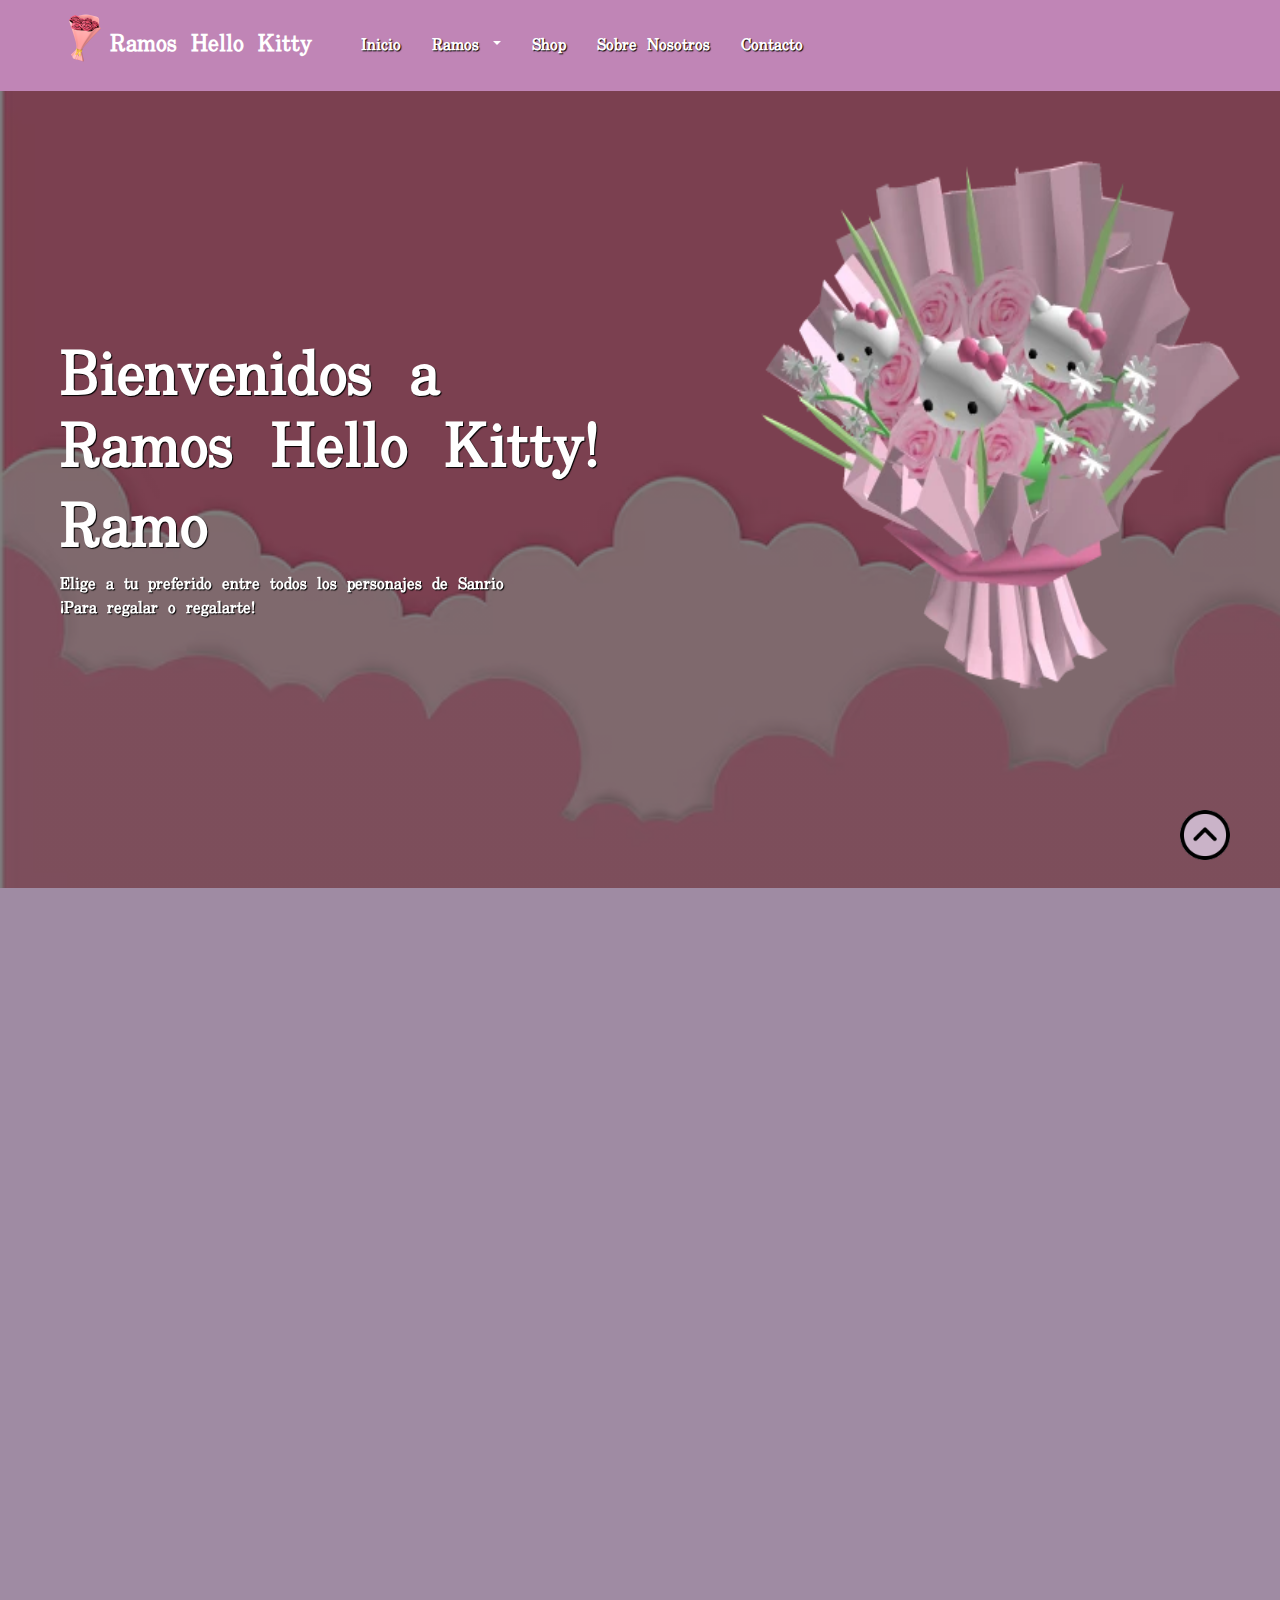
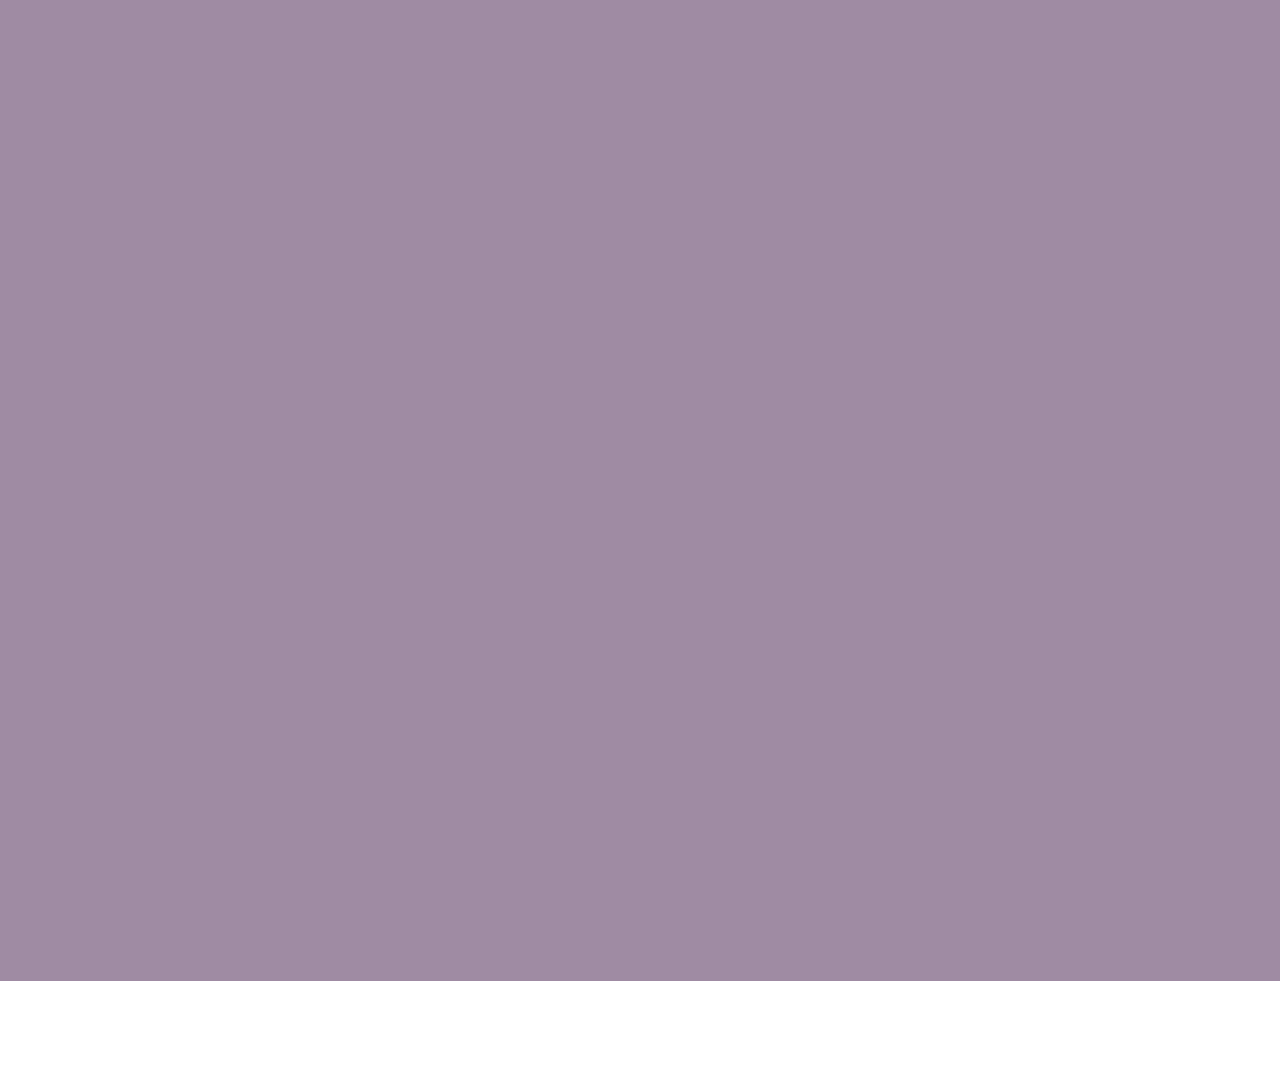
<file: index.html>
<!DOCTYPE html>
<html lang="en">
<head>
    <meta charset="UTF-8">
    <meta http-equiv="X-UA-Compatible" content="IE=edge">
    <meta name="viewport" content="width=device-width, initial-scale=1.0">
    <title>Ramos Hello Kitty</title>
    <link rel="shortcut icon" type="image" href="public/img/ramo-logo.webp">
    <link rel="stylesheet" href="public/css/style.css">
    <!-- bootstrap links -->
    <link rel="stylesheet" href="https://cdn.jsdelivr.net/npm/bootstrap@4.0.0/dist/css/bootstrap.min.css" integrity="sha384-Gn5384xqQ1aoWXA+058RXPxPg6fy4IWvTNh0E263XmFcJlSAwiGgFAW/dAiS6JXm" crossorigin="anonymous">
    <script src="https://code.jquery.com/jquery-3.2.1.slim.min.js" integrity="sha384-KJ3o2DKtIkvYIK3UENzmM7KCkRr/rE9/Qpg6aAZGJwFDMVNA/GpGFF93hXpG5KkN" crossorigin="anonymous"></script>
    <script src="https://cdn.jsdelivr.net/npm/popper.js@1.12.9/dist/umd/popper.min.js" integrity="sha384-ApNbgh9B+Y1QKtv3Rn7W3mgPxhU9K/ScQsAP7hUibX39j7fakFPskvXusvfa0b4Q" crossorigin="anonymous"></script>
    <script src="https://cdn.jsdelivr.net/npm/bootstrap@4.0.0/dist/js/bootstrap.min.js" integrity="sha384-JZR6Spejh4U02d8jOt6vLEHfe/JQGiRRSQQxSfFWpi1MquVdAyjUar5+76PVCmYl" crossorigin="anonymous"></script>
    <!-- bootstrap links -->
    <!-- fonts links -->
    <link rel="preconnect" href="https://fonts.googleapis.com">
    <link rel="preconnect" href="https://fonts.gstatic.com" crossorigin>
    <link href="https://fonts.googleapis.com/css2?family=Uchen&display=swap" rel="stylesheet">
    <!-- fonts links -->
    <!-- icons links -->
    <link href='https://unpkg.com/boxicons@2.1.2/css/boxicons.min.css' rel='stylesheet'>
    <!-- icons links -->
    <!-- animation links -->
    <link href="https://unpkg.com/aos@2.3.1/dist/aos.css" rel="stylesheet">
    <!-- animation links -->
</head>
<body>
    <div class="all-content">
        <!-- navbar -->
        <nav class="navbar navbar-expand-md" id="navbar">
            <!-- brand -->
            <a class="navbar-brand" href="#" id="logo"><img src="public/img/ramo-logo.webp" alt="" width="50px">Ramos Hello Kitty</a>
            <button class="navbar-toggler" type="button" data-toggle="collapse" data-target="#collapsibleNavbar">
            <span><img src="public/img/menu.png" alt="" width="30px"></span>
            </button>

            <!-- Navbar links -->

            <div class="collapse navbar-collapse" id="collapsibleNavbar">
            <ul class="navbar-nav">
                <li class="nav-item">
                <a class="nav-link" href="index.html">Inicio</a>
                </li>

            <!-- dropdown -->
                <li class="nav-item dropdown">
                    <a href="#" class="nav-link dropdown-toggle" id="navbardrop" data-toggle="dropdown">
                    Ramos
                    </a>
                    <div class="dropdown-menu">
                        <a href="#" class="dropdown-item">Ramo Hello Kitty</a>
                        <a href="#" class="dropdown-item">Ramo Kuromi</a>
                        <a href="#" class="dropdown-item">Ramo Cinnamoroll</a>
                        <a href="#" class="dropdown-item">Ramo My Melody</a>
                        <a href="#" class="dropdown-item">Ramo Purin</a>
                    </div>
                </li>
            <!-- dropdown -->
            
                <li class="nav-item">
                    <a class="nav-link" href="public/views/shop.html">Shop</a>
                </li>
                <li class="nav-item">
                <a class="nav-link" href="public/views/sobre-nosotros.html">Sobre Nosotros</a>
                </li>
                <li class="nav-item">
                <a class="nav-link" href="public/views/contacto.html">Contacto</a>
                </li>
            </ul>
            </div>
        </nav>
        <!-- navbar end -->


        <!-- inicio -->
        <div class="home">
            <div class="content" data-aos="zoom-out-right">
                <h3>Bienvenidos a
                    <br>Ramos Hello Kitty!
                </h3>
                <h2>Ramo <span class="changecontent"></span></h2>
                <p>Elige a tu preferido entre todos los personajes de Sanrio
                    <br>¡Para regalar o regalarte!
                </p>
            </div>
            <div class="img"  data-aos="zoom-out-left">
                <img src="public/img/ramo-logo2.webp" alt="" width="480" height="720">
            </div>
        </div>
        <!-- inicio end -->


    <!-- gallería -->
    <section id="gallary"    data-aos="fade-up"
    data-aos-duration="1500">
        <div class="container">
            <h1>Galería</h1>
            <div class="row" style="margin-top: 30px;">
                <div class="col-md-4 py-3 py-md-0">
                    <div class="card">
                        <div class="overlay">
                            <h3 class="text-center">Mini Cinna</h3>
                        </div>
                        <img src="public/img/cinna-modelo.webp" alt="">
                    </div>
                </div>
                <div class="col-md-4 py-3 py-md-0">
                    <div class="card">
                        <div class="overlay">
                            <h3 class="text-center">Mini Purin</h3>
                        </div>
                        <img src="public/img/purin-modelo.webp" alt="">
                    </div>
                </div>
                <div class="col-md-4 py-3 py-md-0">
                    <div class="card">
                        <div class="overlay">
                            <h3 class="text-center">Hello Kitty</h3>
                        </div>
                        <img src="public/img/kitty.webp" alt="">
                    </div>
                </div>
            </div>


            <div class="row" style="margin-top: 30px;"    data-aos="fade-up"
            data-aos-duration="1500">
                <div class="col-md-4 py-3 py-md-0">
                    <div class="card">
                        <div class="overlay">
                            <h3 class="text-center">Mini Cinna Cosplay</h3>
                        </div>
                        <img src="public/img/cinna-modelo2.jpg" alt="">
                    </div>
                </div>
                <div class="col-md-4 py-3 py-md-0">
                    <div class="card">
                        <div class="overlay">
                            <h3 class="text-center">Kuromi Egresada</h3>
                        </div>
                        <img src="public/img/kuromi-modelo1.jpg" alt="">
                    </div>
                </div>
                <div class="col-md-4 py-3 py-md-0">
                    <div class="card">
                        <div class="overlay">
                            <h3 class="text-center">Cinna Cosplay</h3>
                        </div>
                        <img src="public/img/cinna-cosplay-modelo.jpg" alt="">
                    </div>
                </div>
            </div>
        </div>
        <hr>
        <p style="text-align: center;">
            <iframe width="720" height="480" src="https://www.youtube.com/embed/uEsMmtXUbnU" title="HELLO KITTY EN FLORES ARTIFICIALES de FOMI 😍" frameborder="0" allow="accelerometer; autoplay; clipboard-write; encrypted-media; gyroscope; picture-in-picture; web-share" referrerpolicy="strict-origin-when-cross-origin" allowfullscreen></iframe>
        </p>
    </section>
    <!-- gallería end -->




    <!-- footer -->
    <footer id="footer"    data-aos="fade-up"
    data-aos-duration="1500">
        <h1 class="text-center">Ramos Hello Kitty</h1>
        <p class="text-center">¡Gracias por tu visita!</p>
        <div class="icons text-center">
            <i class="bx bxl-twitter"></i>
            <i class="bx bxl-facebook"></i>
            <i class="bx bxl-google"></i>
            <i class="bx bxl-skype"></i>
            <i class="bx bxl-instagram"></i>
        </div>
        <div class="copyright text-center">
            &copy; Copyright <strong>Ramos Hello Kitty</strong> All Rights Reserved
        </div>
        <div class="credite text-center">
        </div>
    </footer>
    <!-- footer end -->

    <a href="#" class="arrow"><i><img src="public/img/up-arrow.png" alt="" width="50px"></i></a>

    </div>

    <script src="https://unpkg.com/aos@2.3.1/dist/aos.js"></script>
    <script>
        AOS.init();
    </script>
</body>
</html>
</file>
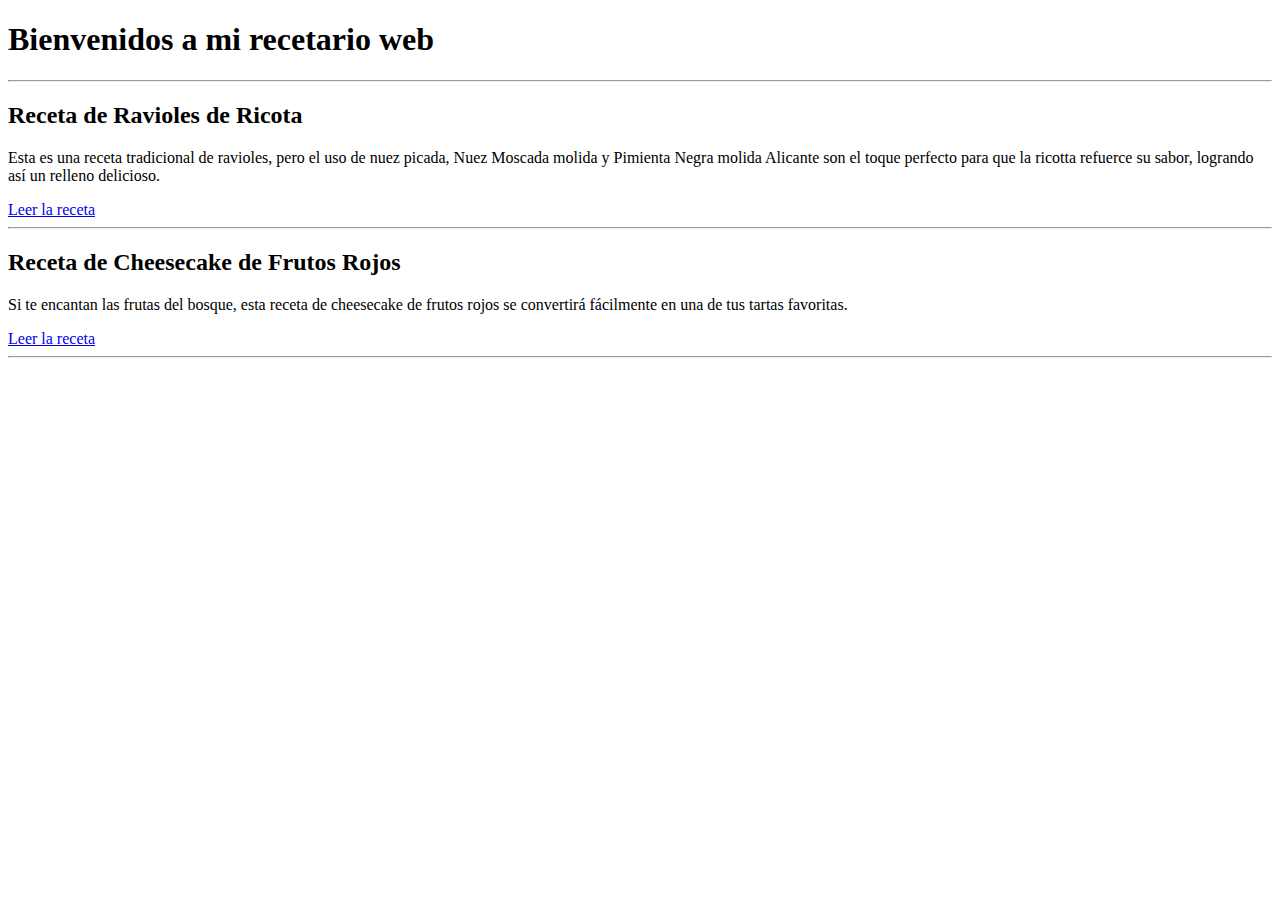
<file: Tarea 1/index.html>
<!DOCTYPE html>
<html lang="en">
<head>
    <meta charset="UTF-8">
    <meta name="viewport" content="width=device-width, initial-scale=1.0">
    <title>Mi recetario</title>
</head>
<body>
    <h1>Bienvenidos a mi recetario web</h1>
    <hr>
    <h2>Receta de Ravioles de Ricota</h2>
    <p>Esta es una receta tradicional de ravioles, pero el uso de nuez picada, Nuez Moscada molida y Pimienta Negra molida Alicante son el toque perfecto para que la ricotta refuerce su sabor, logrando así un relleno delicioso.</p>
    <a href="public/views/Instructivo1.html">Leer la receta</a>
    <hr>
    <h2>Receta de Cheesecake de Frutos Rojos</h2>
    <p>Si te encantan las frutas del bosque, esta receta de cheesecake de frutos rojos se convertirá fácilmente en una de tus tartas favoritas.</p>
    <a href="public/views/Instructivo2.html">Leer la receta</a>
    <hr>
</body>
</html>
</file>
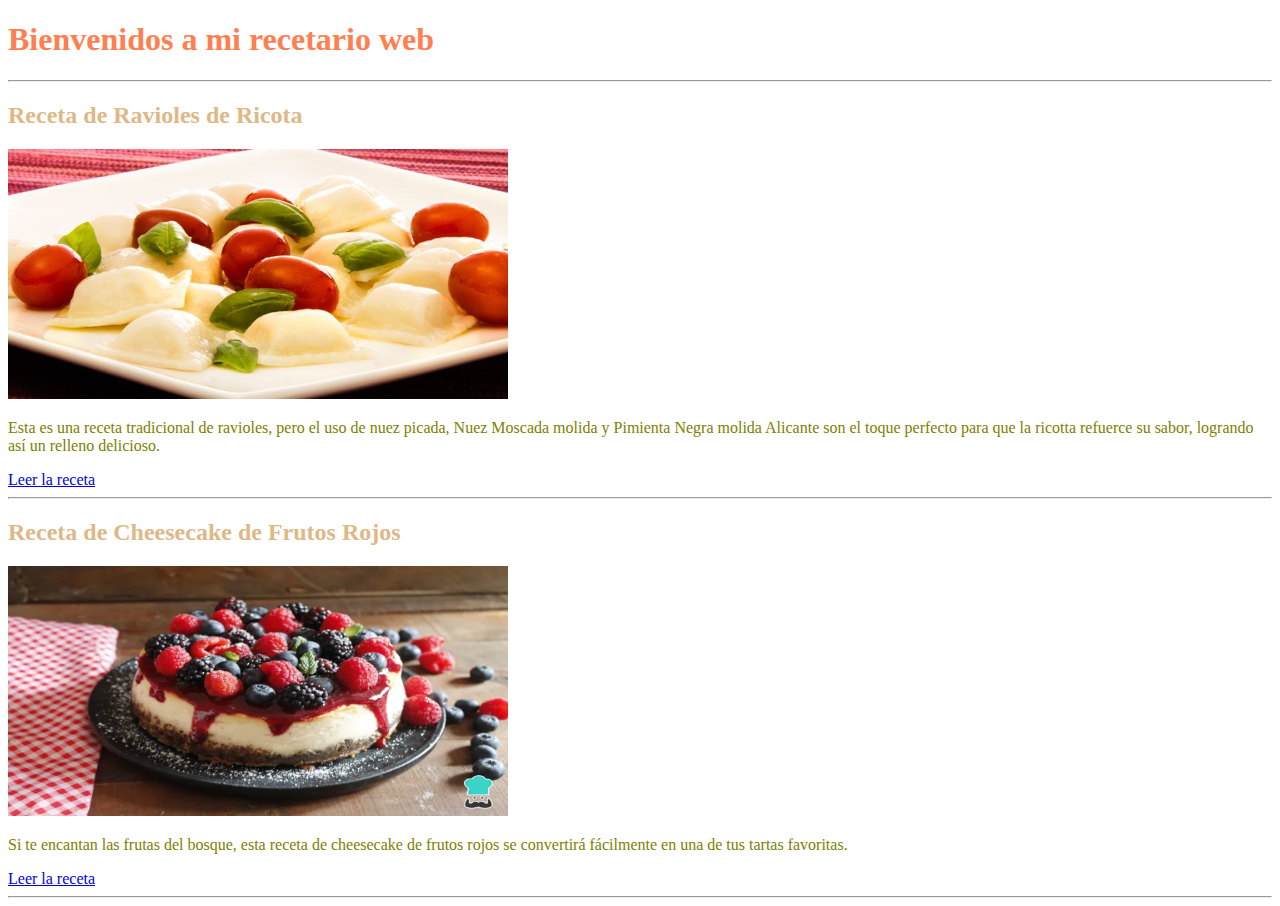
<file: Tarea 2/index.html>
<!DOCTYPE html>
<html lang="en">
<head>
    <meta charset="UTF-8">
    <meta name="viewport" content="width=device-width, initial-scale=1.0">
    <title>Mi recetario</title>
    <link rel="stylesheet" href="public/css/style.css">
</head>
<body>
    <h1>Bienvenidos a mi recetario web</h1>
    <hr>
    <h2>Receta de Ravioles de Ricota</h2>
    <img src="public/img/ravioles.jpg" width="500" height="250" alt="foto de ravioles">
    <p>Esta es una receta tradicional de ravioles, pero el uso de nuez picada, Nuez Moscada molida y Pimienta Negra molida Alicante son el toque perfecto para que la ricotta refuerce su sabor, logrando así un relleno delicioso.</p>
    <a href="public/views/Instructivo1.html">Leer la receta</a>
    <hr>
    <h2>Receta de Cheesecake de Frutos Rojos</h2>
    <img src="public/img/cheesecake.webp" width="500" height="250" alt="foto de cheesecake">
    <p>Si te encantan las frutas del bosque, esta receta de cheesecake de frutos rojos se convertirá fácilmente en una de tus tartas favoritas.</p>
    <a href="public/views/Instructivo2.html">Leer la receta</a>
    <hr>
</body>
</html>
</file>
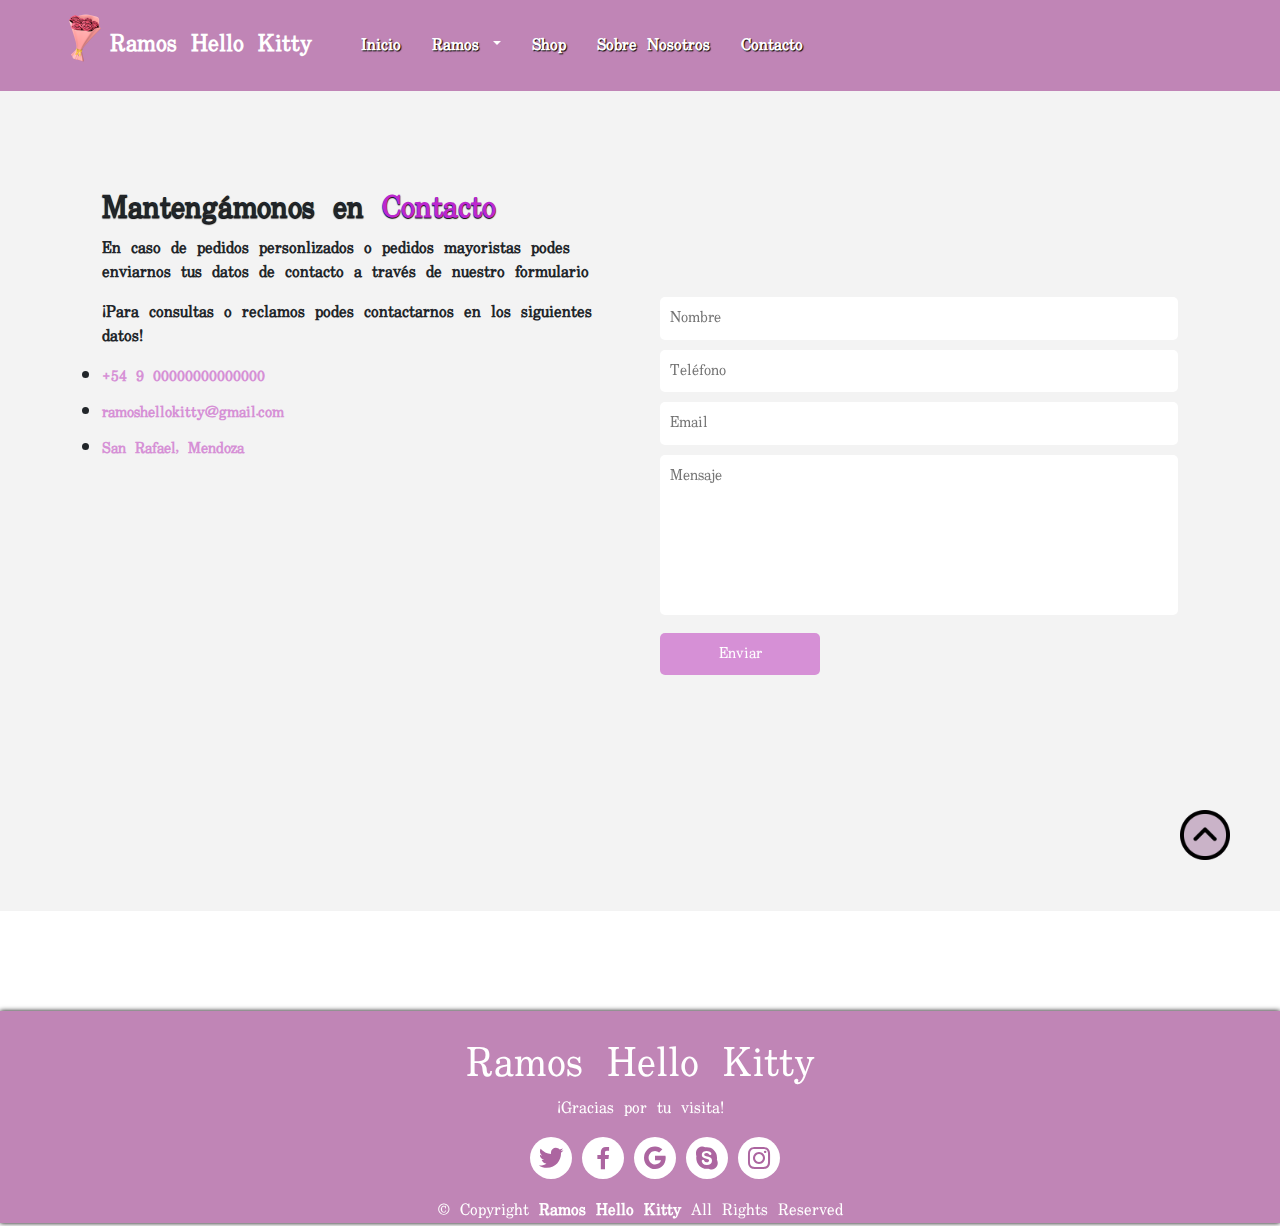
<file: public/views/contacto.html>
<!DOCTYPE html>
<html lang="en">
<head>
    <meta charset="UTF-8">
    <meta http-equiv="X-UA-Compatible" content="IE=edge">
    <meta name="viewport" content="width=device-width, initial-scale=1.0">
    <title>Sobre Nosotros</title>
    <link rel="shortcut icon" type="image" href="../img/ramo-logo.webp">
    <link rel="stylesheet" href="../css/style.css">
    <!-- bootstrap links -->
    <link rel="stylesheet" href="https://cdn.jsdelivr.net/npm/bootstrap@4.0.0/dist/css/bootstrap.min.css" integrity="sha384-Gn5384xqQ1aoWXA+058RXPxPg6fy4IWvTNh0E263XmFcJlSAwiGgFAW/dAiS6JXm" crossorigin="anonymous">
    <script src="https://code.jquery.com/jquery-3.2.1.slim.min.js" integrity="sha384-KJ3o2DKtIkvYIK3UENzmM7KCkRr/rE9/Qpg6aAZGJwFDMVNA/GpGFF93hXpG5KkN" crossorigin="anonymous"></script>
    <script src="https://cdn.jsdelivr.net/npm/popper.js@1.12.9/dist/umd/popper.min.js" integrity="sha384-ApNbgh9B+Y1QKtv3Rn7W3mgPxhU9K/ScQsAP7hUibX39j7fakFPskvXusvfa0b4Q" crossorigin="anonymous"></script>
    <script src="https://cdn.jsdelivr.net/npm/bootstrap@4.0.0/dist/js/bootstrap.min.js" integrity="sha384-JZR6Spejh4U02d8jOt6vLEHfe/JQGiRRSQQxSfFWpi1MquVdAyjUar5+76PVCmYl" crossorigin="anonymous"></script>
    <!-- bootstrap links -->
    <!-- fonts links -->
    <link rel="preconnect" href="https://fonts.googleapis.com">
    <link rel="preconnect" href="https://fonts.gstatic.com" crossorigin>
    <link href="https://fonts.googleapis.com/css2?family=Uchen&display=swap" rel="stylesheet">
    <!-- fonts links -->
    <!-- icons links -->
    <link href='https://unpkg.com/boxicons@2.1.2/css/boxicons.min.css' rel='stylesheet'>
    <!-- icons links -->

            <!-- navbar -->
            <nav class="navbar navbar-expand-md" id="navbar">
                <!-- brand -->
                <a class="navbar-brand" href="#" id="logo"><img src="../img/ramo-logo.webp" alt="" width="50px">Ramos Hello Kitty</a>
                <button class="navbar-toggler" type="button" data-toggle="collapse" data-target="#collapsibleNavbar">
                <span><img src="../img/menu.png" alt="" width="30px"></span>
                </button>
                <!-- navbar links -->
    
                <div class="collapse navbar-collapse" id="collapsibleNavbar">
                <ul class="navbar-nav">
                    <li class="nav-item">
                    <a class="nav-link" href="../../index.html">Inicio</a>
                    </li>

                <!-- dropdown -->
                <li class="nav-item dropdown">
                    <a href="#" class="nav-link dropdown-toggle" id="navbardrop" data-toggle="dropdown">
                    Ramos
                    </a>
                    <div class="dropdown-menu">
                        <a href="#" class="dropdown-item">Ramo Hello Kitty</a>
                        <a href="#" class="dropdown-item">Ramo Kuromi</a>
                        <a href="#" class="dropdown-item">Ramo Cinnamoroll</a>
                        <a href="#" class="dropdown-item">Ramo My Melody</a>
                        <a href="#" class="dropdown-item">Ramo Purin</a>
                    </div>
                </li>

                <!-- dropdown -->
                    <li class="nav-item">
                        <a class="nav-link" href="../views/shop.html">Shop</a>
                    </li>
                    <li class="nav-item">
                    <a class="nav-link" href="../views/sobre-nosotros.html">Sobre Nosotros</a>
                    </li>
                    <li class="nav-item">
                    <a class="nav-link" href="../views/contacto.html">Contacto</a>
                    </li>
                </ul>
            </nav>
            <!-- navbar end -->

    <!-- contacto -->
    <section class="contact" id="contact" data-aos="fade-up"
    data-aos-duration="1500">
        <div class="content-text">
            <h2>Mantengámonos en <span>Contacto</span></h2>
            <p>En caso de pedidos personlizados o pedidos mayoristas podes enviarnos tus datos de contacto a través de nuestro formulario</p>
            <p>¡Para consultas o reclamos podes contactarnos en los siguientes datos!</p>
            <div class="list">
                <li><a href="#">+54 9 00000000000000</a></li>
                <li><a href="#">ramoshellokitty@gmail.com</a></li>
                <li><a href="#">San Rafael, Mendoza</a></li>
            </div>
            <iframe src="https://www.google.com/maps/embed?pb=!1m18!1m12!1m3!1d2761.236184585521!2d-68.34473722824852!3d-34.61220907057867!2m3!1f0!2f0!3f0!3m2!1i1024!2i768!4f13.1!3m3!1m2!1s0x96790811d9f95e6f%3A0x3eae2a249459c41b!2sAv.%20Hip%C3%B3lito%20Yrigoyen%201305%2C%20M5600%20San%20Rafael%2C%20Mendoza!5e0!3m2!1ses-419!2sar!4v1733884799749!5m2!1ses-419!2sar" width="400" height="300" style="border:0;" allowfullscreen="" loading="lazy" referrerpolicy="no-referrer-when-downgrade"></iframe>
        </div>

        <div class="contact-form">
            <form action="#">
                <input type="name" placeholder="Nombre" required>
                <input type="number" placeholder="Teléfono" required>
                <input type="email" placeholder="Email" required>
                <textarea name="" id="" cols="35" rows="10" placeholder="Mensaje"></textarea>
                <input type="submit" value="Enviar" class="submit" required>

            </form>
        </div>

    </section>
    <!-- contacto end -->

<!-- footer -->
        <footer id="footer"    data-aos="fade-up"
        data-aos-duration="1500">
            <h1 class="text-center">Ramos Hello Kitty</h1>
            <p class="text-center">¡Gracias por tu visita!</p>
            <div class="icons text-center">
                <i class="bx bxl-twitter"></i>
                <i class="bx bxl-facebook"></i>
                <i class="bx bxl-google"></i>
                <i class="bx bxl-skype"></i>
                <i class="bx bxl-instagram"></i>
            </div>
            <div class="copyright text-center">
                &copy; Copyright <strong>Ramos Hello Kitty</strong> All Rights Reserved
            </div>
            <div class="credite text-center">
            </div>
        </footer>
<!-- footer end -->

<a href="#" class="arrow"><i><img src="../img/up-arrow.png" alt="" width="50px"></i></a>
</body>
</html>
</file>
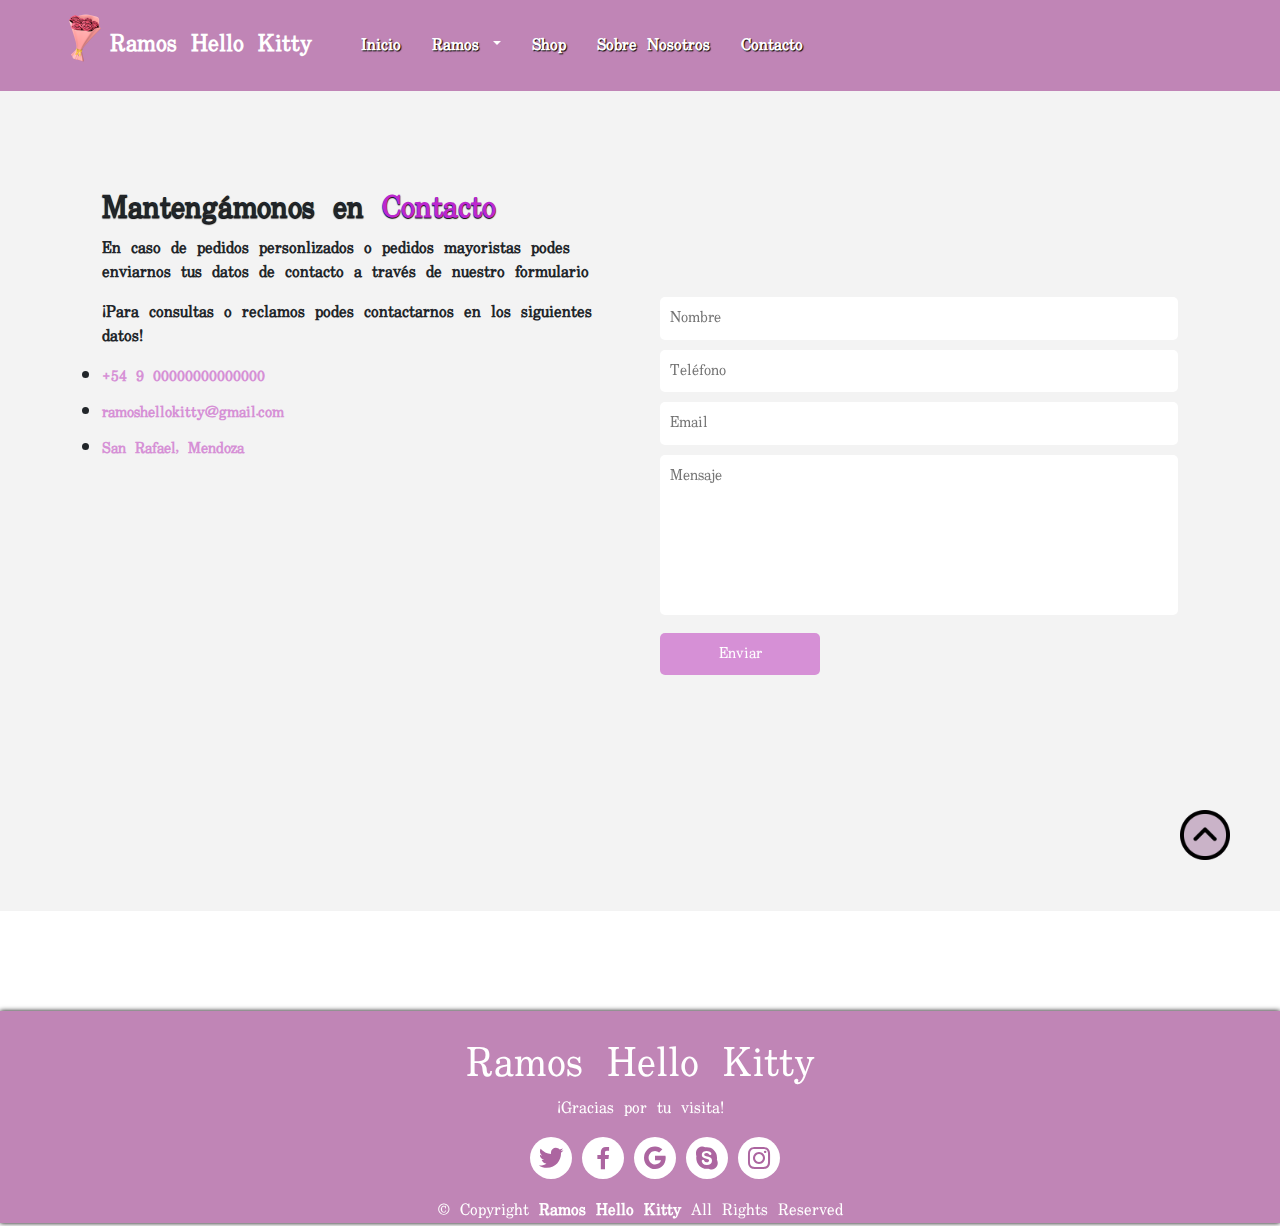
<file: Proyecto Final/public/views/contacto.html>
<!DOCTYPE html>
<html lang="en">
<head>
    <meta charset="UTF-8">
    <meta http-equiv="X-UA-Compatible" content="IE=edge">
    <meta name="viewport" content="width=device-width, initial-scale=1.0">
    <title>Sobre Nosotros</title>
    <link rel="shortcut icon" type="image" href="../img/ramo-logo.webp">
    <link rel="stylesheet" href="../css/style.css">
    <!-- bootstrap links -->
    <link rel="stylesheet" href="https://cdn.jsdelivr.net/npm/bootstrap@4.0.0/dist/css/bootstrap.min.css" integrity="sha384-Gn5384xqQ1aoWXA+058RXPxPg6fy4IWvTNh0E263XmFcJlSAwiGgFAW/dAiS6JXm" crossorigin="anonymous">
    <script src="https://code.jquery.com/jquery-3.2.1.slim.min.js" integrity="sha384-KJ3o2DKtIkvYIK3UENzmM7KCkRr/rE9/Qpg6aAZGJwFDMVNA/GpGFF93hXpG5KkN" crossorigin="anonymous"></script>
    <script src="https://cdn.jsdelivr.net/npm/popper.js@1.12.9/dist/umd/popper.min.js" integrity="sha384-ApNbgh9B+Y1QKtv3Rn7W3mgPxhU9K/ScQsAP7hUibX39j7fakFPskvXusvfa0b4Q" crossorigin="anonymous"></script>
    <script src="https://cdn.jsdelivr.net/npm/bootstrap@4.0.0/dist/js/bootstrap.min.js" integrity="sha384-JZR6Spejh4U02d8jOt6vLEHfe/JQGiRRSQQxSfFWpi1MquVdAyjUar5+76PVCmYl" crossorigin="anonymous"></script>
    <!-- bootstrap links -->
    <!-- fonts links -->
    <link rel="preconnect" href="https://fonts.googleapis.com">
    <link rel="preconnect" href="https://fonts.gstatic.com" crossorigin>
    <link href="https://fonts.googleapis.com/css2?family=Uchen&display=swap" rel="stylesheet">
    <!-- fonts links -->
    <!-- icons links -->
    <link href='https://unpkg.com/boxicons@2.1.2/css/boxicons.min.css' rel='stylesheet'>
    <!-- icons links -->

            <!-- navbar -->
            <nav class="navbar navbar-expand-md" id="navbar">
                <!-- brand -->
                <a class="navbar-brand" href="#" id="logo"><img src="../img/ramo-logo.webp" alt="" width="50px">Ramos Hello Kitty</a>
                <button class="navbar-toggler" type="button" data-toggle="collapse" data-target="#collapsibleNavbar">
                <span><img src="../img/menu.png" alt="" width="30px"></span>
                </button>
                <!-- navbar links -->
    
                <div class="collapse navbar-collapse" id="collapsibleNavbar">
                <ul class="navbar-nav">
                    <li class="nav-item">
                    <a class="nav-link" href="../../index.html">Inicio</a>
                    </li>

                <!-- dropdown -->
                <li class="nav-item dropdown">
                    <a href="#" class="nav-link dropdown-toggle" id="navbardrop" data-toggle="dropdown">
                    Ramos
                    </a>
                    <div class="dropdown-menu">
                        <a href="#" class="dropdown-item">Ramo Hello Kitty</a>
                        <a href="#" class="dropdown-item">Ramo Kuromi</a>
                        <a href="#" class="dropdown-item">Ramo Cinnamoroll</a>
                        <a href="#" class="dropdown-item">Ramo My Melody</a>
                        <a href="#" class="dropdown-item">Ramo Purin</a>
                    </div>
                </li>

                <!-- dropdown -->
                    <li class="nav-item">
                        <a class="nav-link" href="shop.html">Shop</a>
                    </li>
                    <li class="nav-item">
                    <a class="nav-link" href="sobre-nosotros.html">Sobre Nosotros</a>
                    </li>
                    <li class="nav-item">
                    <a class="nav-link" href="contacto.html">Contacto</a>
                    </li>
                </ul>
            </nav>
            <!-- navbar end -->

    <!-- contacto -->
    <section class="contact" id="contact" data-aos="fade-up"
    data-aos-duration="1500">
        <div class="content-text">
            <h2>Mantengámonos en <span>Contacto</span></h2>
            <p>En caso de pedidos personlizados o pedidos mayoristas podes enviarnos tus datos de contacto a través de nuestro formulario</p>
            <p>¡Para consultas o reclamos podes contactarnos en los siguientes datos!</p>
            <div class="list">
                <li><a href="#">+54 9 00000000000000</a></li>
                <li><a href="#">ramoshellokitty@gmail.com</a></li>
                <li><a href="#">San Rafael, Mendoza</a></li>
            </div>
            <iframe src="https://www.google.com/maps/embed?pb=!1m18!1m12!1m3!1d2761.236184585521!2d-68.34473722824852!3d-34.61220907057867!2m3!1f0!2f0!3f0!3m2!1i1024!2i768!4f13.1!3m3!1m2!1s0x96790811d9f95e6f%3A0x3eae2a249459c41b!2sAv.%20Hip%C3%B3lito%20Yrigoyen%201305%2C%20M5600%20San%20Rafael%2C%20Mendoza!5e0!3m2!1ses-419!2sar!4v1733884799749!5m2!1ses-419!2sar" width="400" height="300" style="border:0;" allowfullscreen="" loading="lazy" referrerpolicy="no-referrer-when-downgrade"></iframe>
        </div>

        <div class="contact-form">
            <form action="#">
                <input type="name" placeholder="Nombre" required>
                <input type="number" placeholder="Teléfono" required>
                <input type="email" placeholder="Email" required>
                <textarea name="" id="" cols="35" rows="10" placeholder="Mensaje"></textarea>
                <input type="submit" value="Enviar" class="submit" required>

            </form>
        </div>

    </section>
    <!-- contacto end -->

<!-- footer -->
        <footer id="footer"    data-aos="fade-up"
        data-aos-duration="1500">
            <h1 class="text-center">Ramos Hello Kitty</h1>
            <p class="text-center">¡Gracias por tu visita!</p>
            <div class="icons text-center">
                <i class="bx bxl-twitter"></i>
                <i class="bx bxl-facebook"></i>
                <i class="bx bxl-google"></i>
                <i class="bx bxl-skype"></i>
                <i class="bx bxl-instagram"></i>
            </div>
            <div class="copyright text-center">
                &copy; Copyright <strong>Ramos Hello Kitty</strong> All Rights Reserved
            </div>
            <div class="credite text-center">
            </div>
        </footer>
<!-- footer end -->

<a href="#" class="arrow"><i><img src="../img/up-arrow.png" alt="" width="50px"></i></a>
</body>
</html>
</file>
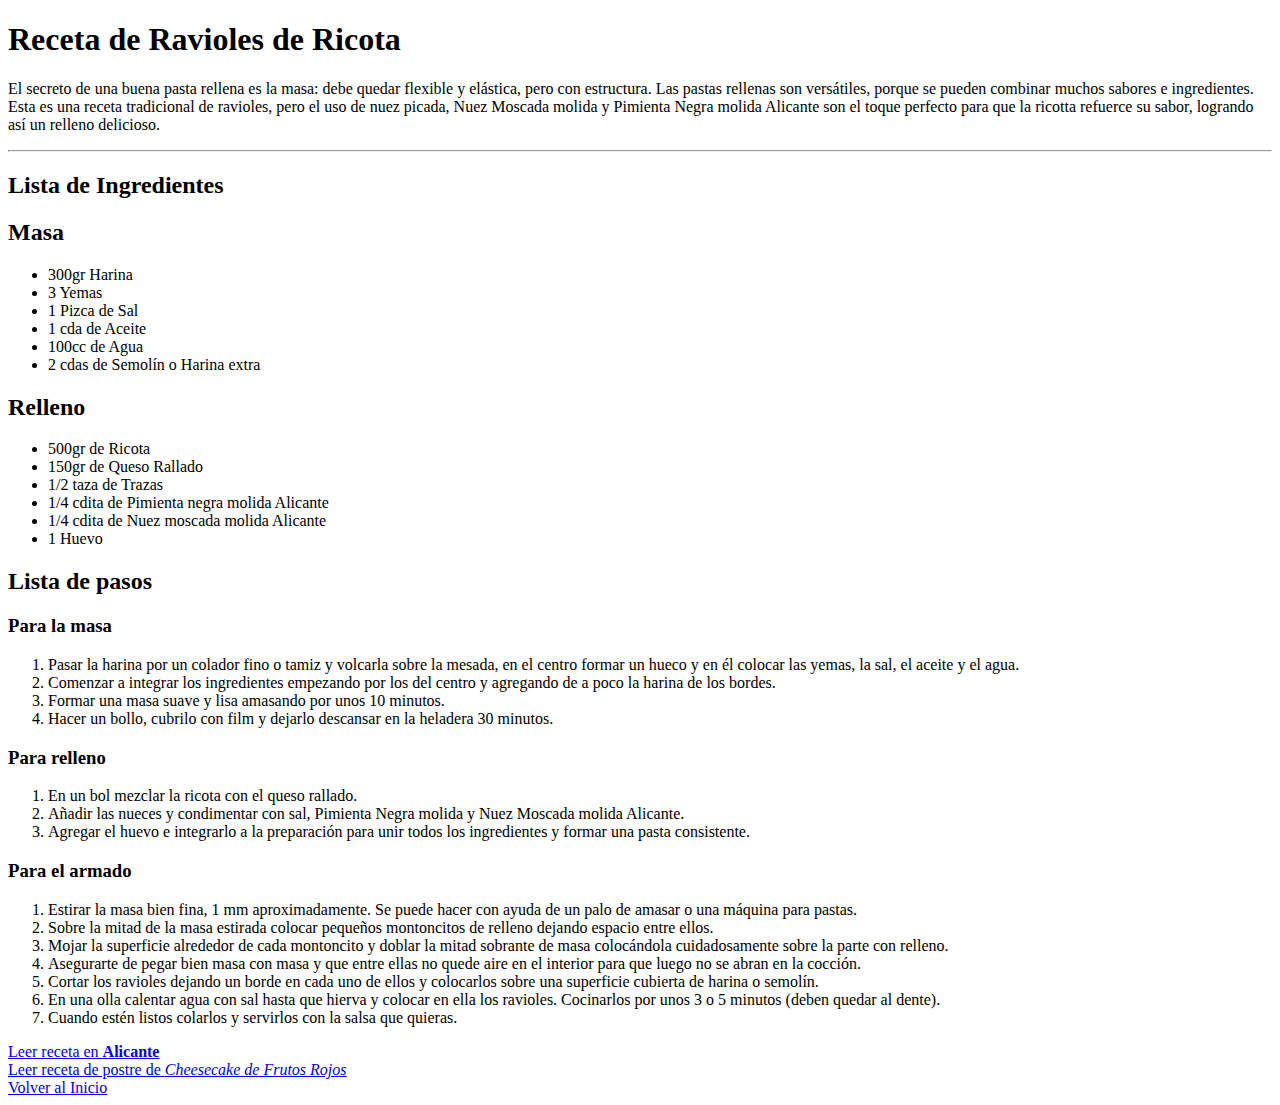
<file: Tarea 1/public/views/Instructivo1.html>
<!DOCTYPE html>
<html lang="en">
<head>
    <meta charset="UTF-8">
    <meta name="viewport" content="width=device-width, initial-scale=1.0">
    <title>Ravioles de Ricota</title>
</head>
<body>
    <h1>Receta de Ravioles de Ricota</h1>
    <p>El secreto de una buena pasta rellena es la masa: debe quedar flexible y elástica, pero con estructura. Las pastas rellenas son versátiles, porque se pueden combinar muchos sabores e ingredientes. Esta es una receta tradicional de ravioles, pero el uso de nuez picada, Nuez Moscada molida y Pimienta Negra molida Alicante son el toque perfecto para que la ricotta refuerce su sabor, logrando así un relleno delicioso.</p>
    <hr>
    <h2>Lista de Ingredientes</h2>
    <h2>Masa</h2>
    <ul>
        <li>300gr Harina</li>
        <li>3 Yemas</li>
        <li>1 Pizca de Sal</li>
        <li>1 cda de Aceite</li>
        <li>100cc de Agua</li>
        <li>2 cdas de Semolín o Harina extra</li>
    </ul>
    <h2>Relleno</h2>
    <ul>
        <li>500gr de Ricota</li>
        <li>150gr de Queso Rallado</li>
        <li>1/2 taza de Trazas</li>
        <li>1/4 cdita de Pimienta negra molida Alicante</li>
        <li>1/4 cdita de Nuez moscada molida Alicante</li>
        <li>1 Huevo</li>
    </ul>
    <h2>Lista de pasos</h2>
    <h3>Para la masa</h3>
    <ol>
        <li>Pasar la harina por un colador fino o tamiz y volcarla sobre la mesada, en el centro formar un hueco y en él colocar las yemas, la sal, el aceite y el agua.</li>
        <li>Comenzar a integrar los ingredientes empezando por los del centro y agregando de a poco la harina de los bordes.</li>
        <li>Formar una masa suave y lisa amasando por unos 10 minutos.</li>
        <li>Hacer un bollo, cubrilo con film y dejarlo descansar en la heladera 30 minutos.</li>
    </ol>
    <h3>Para relleno</h3>
    <ol>
        <li>En un bol mezclar la ricota con el queso rallado.</li>
        <li>Añadir las nueces y condimentar con sal, Pimienta Negra molida y Nuez Moscada molida Alicante.</li>
        <li>Agregar el huevo e integrarlo a la preparación para unir todos los ingredientes y formar una pasta consistente.</li>
    </ol>
    <h3>Para el armado</h3>
    <ol>
        <li>Estirar la masa bien fina, 1 mm aproximadamente. Se puede hacer con ayuda de un palo de amasar o una máquina para pastas.</li>
        <li>Sobre la mitad de la masa estirada colocar pequeños montoncitos de relleno dejando espacio entre ellos.</li>
        <li>Mojar la superficie alrededor de cada montoncito y doblar la mitad sobrante de masa colocándola cuidadosamente sobre la parte con relleno.</li>
        <li>Asegurarte de pegar bien masa con masa y que entre ellas no quede aire en el interior para que luego no se abran en la cocción.</li>
        <li>Cortar los ravioles dejando un borde en cada uno de ellos y colocarlos sobre una superficie cubierta de harina o semolín.</li>
        <li>En una olla calentar agua con sal hasta que hierva y colocar en ella los ravioles. Cocinarlos por unos 3 o 5 minutos (deben quedar al dente).</li>
        <li>Cuando estén listos colarlos y servirlos con la salsa que quieras.</li>
    </ol>
    <a href="https://alicante.com.ar/receta/190-receta-ravioles-de-ricota/" target="_blank">
        Leer receta en <strong>Alicante</strong>
    </a>
    <br>
    <a href="Instructivo2.html">
        Leer receta de postre de <em>Cheesecake de Frutos Rojos</em>
    </a>
    <br>
    <a href="../../index.html">
        Volver al Inicio
    </a>
</body>
</html>
</file>
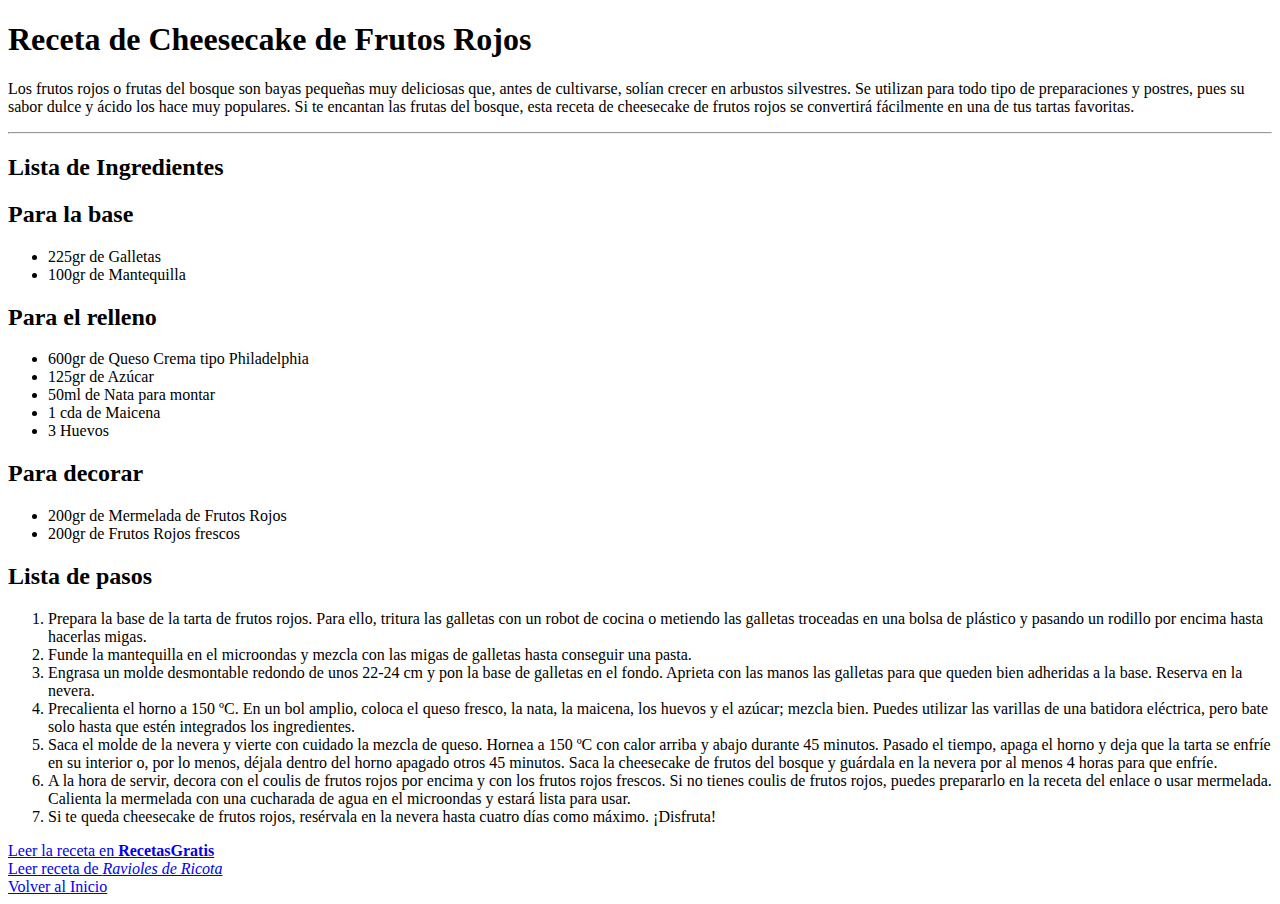
<file: Tarea 1/public/views/Instructivo2.html>
<!DOCTYPE html>
<html lang="en">
<head>
    <meta charset="UTF-8">
    <meta name="viewport" content="width=device-width, initial-scale=1.0">
    <title>Cheesecake de Frutos Rojos</title>
</head>
<body>
    <h1>Receta de Cheesecake de Frutos Rojos</h1>
    <p>Los frutos rojos o frutas del bosque son bayas pequeñas muy deliciosas que, antes de cultivarse, solían crecer en arbustos silvestres. Se utilizan para todo tipo de preparaciones y postres, pues su sabor dulce y ácido los hace muy populares. Si te encantan las frutas del bosque, esta receta de cheesecake de frutos rojos se convertirá fácilmente en una de tus tartas favoritas.</p>
    <hr>
    <h2>Lista de Ingredientes</h2>
    <h2>Para la base</h2>
    <ul>
        <li>225gr de Galletas</li>
        <li>100gr de Mantequilla</li>
    </ul>
    <h2>Para el relleno</h2>
    <ul>
        <li>600gr de Queso Crema tipo Philadelphia</li>
        <li>125gr de Azúcar</li>
        <li>50ml de Nata para montar</li>
        <li>1 cda de Maicena</li>
        <li>3 Huevos</li>
    </ul>
    <h2>Para decorar</h2>
    <ul>
        <li>200gr de Mermelada de Frutos Rojos</li>
        <li>200gr de Frutos Rojos frescos</li>
    </ul>
    <h2>Lista de pasos</h2>
    <ol>
        <li>Prepara la base de la tarta de frutos rojos. Para ello, tritura las galletas con un robot de cocina o metiendo las galletas troceadas en una bolsa de plástico y pasando un rodillo por encima hasta hacerlas migas.</li>
        <li>Funde la mantequilla en el microondas y mezcla con las migas de galletas hasta conseguir una pasta.</li>
        <li>Engrasa un molde desmontable redondo de unos 22-24 cm y pon la base de galletas en el fondo. Aprieta con las manos las galletas para que queden bien adheridas a la base. Reserva en la nevera.</li>
        <li>Precalienta el horno a 150 ºC. En un bol amplio, coloca el queso fresco, la nata, la maicena, los huevos y el azúcar; mezcla bien. Puedes utilizar las varillas de una batidora eléctrica, pero bate solo hasta que estén integrados los ingredientes.</li>
        <li>Saca el molde de la nevera y vierte con cuidado la mezcla de queso. Hornea a 150 ºC con calor arriba y abajo durante 45 minutos. Pasado el tiempo, apaga el horno y deja que la tarta se enfríe en su interior o, por lo menos, déjala dentro del horno apagado otros 45 minutos. Saca la cheesecake de frutos del bosque y guárdala en la nevera por al menos 4 horas para que enfríe.</li>
        <li>A la hora de servir, decora con el coulis de frutos rojos por encima y con los frutos rojos frescos. Si no tienes coulis de frutos rojos, puedes prepararlo en la receta del enlace o usar mermelada. Calienta la mermelada con una cucharada de agua en el microondas y estará lista para usar.</li>
        <li>Si te queda cheesecake de frutos rojos, resérvala en la nevera hasta cuatro días como máximo. ¡Disfruta!</li>
    </ol>
    <a href="https://www.recetasgratis.net/receta-de-cheesecake-de-frutos-rojos-73941.html" target="_blank">
        Leer la receta en <strong>RecetasGratis</strong>
    </a>
    <br>
    <a href="Instructivo1.html">
        Leer receta de <em>Ravioles de Ricota</em>
    </a>
    <br>
    <a href="../../index.html">
        Volver al Inicio
    </a>
</body>
</html>
</file>
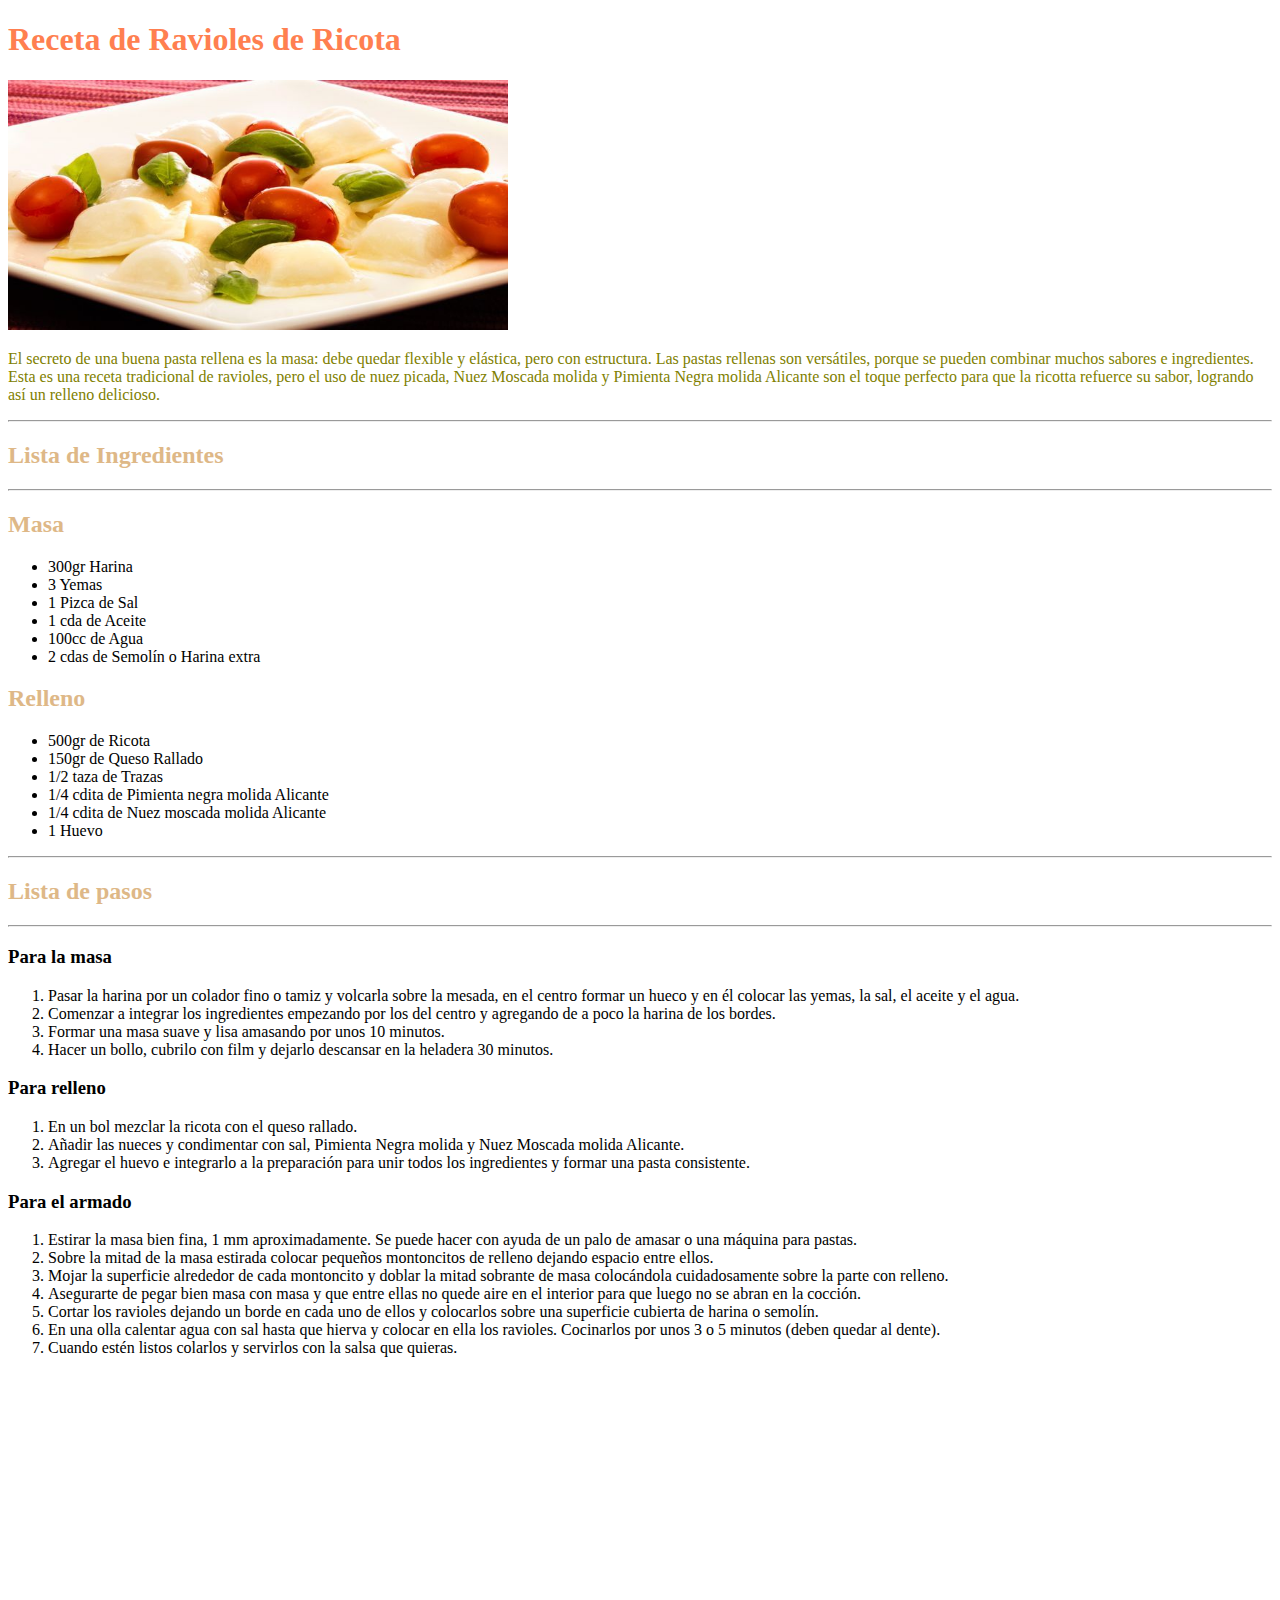
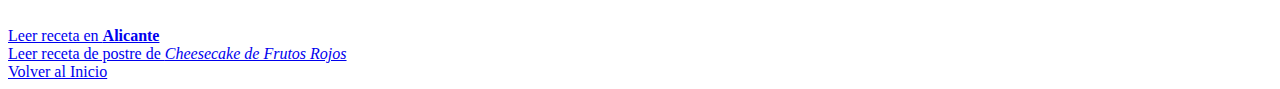
<file: Tarea 2/public/views/Instructivo1.html>
<!DOCTYPE html>
<html lang="en">
<head>
    <meta charset="UTF-8">
    <meta name="viewport" content="width=device-width, initial-scale=1.0">
    <title>Ravioles de Ricota</title>
    <link rel="stylesheet" href="../css/style.css">
</head>
<body>
    <h1>Receta de Ravioles de Ricota</h1>
    <img src="../img/ravioles.jpg" width="500" height="250" alt="foto de ravioles">
    <p>El secreto de una buena pasta rellena es la masa: debe quedar flexible y elástica, pero con estructura. Las pastas rellenas son versátiles, porque se pueden combinar muchos sabores e ingredientes. Esta es una receta tradicional de ravioles, pero el uso de nuez picada, Nuez Moscada molida y Pimienta Negra molida Alicante son el toque perfecto para que la ricotta refuerce su sabor, logrando así un relleno delicioso.</p>
    <hr>
    <h2>Lista de Ingredientes</h2>
    <hr>
    <h2>Masa</h2>
    <ul>
        <li>300gr Harina</li>
        <li>3 Yemas</li>
        <li>1 Pizca de Sal</li>
        <li>1 cda de Aceite</li>
        <li>100cc de Agua</li>
        <li>2 cdas de Semolín o Harina extra</li>
    </ul>
    <h2>Relleno</h2>
    <ul>
        <li>500gr de Ricota</li>
        <li>150gr de Queso Rallado</li>
        <li>1/2 taza de Trazas</li>
        <li>1/4 cdita de Pimienta negra molida Alicante</li>
        <li>1/4 cdita de Nuez moscada molida Alicante</li>
        <li>1 Huevo</li>
    </ul>
    <hr>
    <h2>Lista de pasos</h2>
    <hr>
    <h3>Para la masa</h3>
    <ol>
        <li>Pasar la harina por un colador fino o tamiz y volcarla sobre la mesada, en el centro formar un hueco y en él colocar las yemas, la sal, el aceite y el agua.</li>
        <li>Comenzar a integrar los ingredientes empezando por los del centro y agregando de a poco la harina de los bordes.</li>
        <li>Formar una masa suave y lisa amasando por unos 10 minutos.</li>
        <li>Hacer un bollo, cubrilo con film y dejarlo descansar en la heladera 30 minutos.</li>
    </ol>
    <h3>Para relleno</h3>
    <ol>
        <li>En un bol mezclar la ricota con el queso rallado.</li>
        <li>Añadir las nueces y condimentar con sal, Pimienta Negra molida y Nuez Moscada molida Alicante.</li>
        <li>Agregar el huevo e integrarlo a la preparación para unir todos los ingredientes y formar una pasta consistente.</li>
    </ol>
    <h3>Para el armado</h3>
    <ol>
        <li>Estirar la masa bien fina, 1 mm aproximadamente. Se puede hacer con ayuda de un palo de amasar o una máquina para pastas.</li>
        <li>Sobre la mitad de la masa estirada colocar pequeños montoncitos de relleno dejando espacio entre ellos.</li>
        <li>Mojar la superficie alrededor de cada montoncito y doblar la mitad sobrante de masa colocándola cuidadosamente sobre la parte con relleno.</li>
        <li>Asegurarte de pegar bien masa con masa y que entre ellas no quede aire en el interior para que luego no se abran en la cocción.</li>
        <li>Cortar los ravioles dejando un borde en cada uno de ellos y colocarlos sobre una superficie cubierta de harina o semolín.</li>
        <li>En una olla calentar agua con sal hasta que hierva y colocar en ella los ravioles. Cocinarlos por unos 3 o 5 minutos (deben quedar al dente).</li>
        <li>Cuando estén listos colarlos y servirlos con la salsa que quieras.</li>
    </ol>
    <iframe width="500" height="250" src="https://www.youtube.com/embed/iQyr2dnP_bs" title="Ravioles Caseros de Ricota (La Receta de Doña Petrona)" frameborder="0" allow="accelerometer; autoplay; clipboard-write; encrypted-media; gyroscope; picture-in-picture; web-share" referrerpolicy="strict-origin-when-cross-origin" allowfullscreen></iframe>
    <br>
    <a href="https://alicante.com.ar/receta/190-receta-ravioles-de-ricota/" target="_blank">
        Leer receta en <strong>Alicante</strong>
    </a>
    <br>
    <a href="Instructivo2.html">
        Leer receta de postre de <em>Cheesecake de Frutos Rojos</em>
    </a>
    <br>
    <a href="../../index.html">
        Volver al Inicio
    </a>
</body>
</html>
</file>
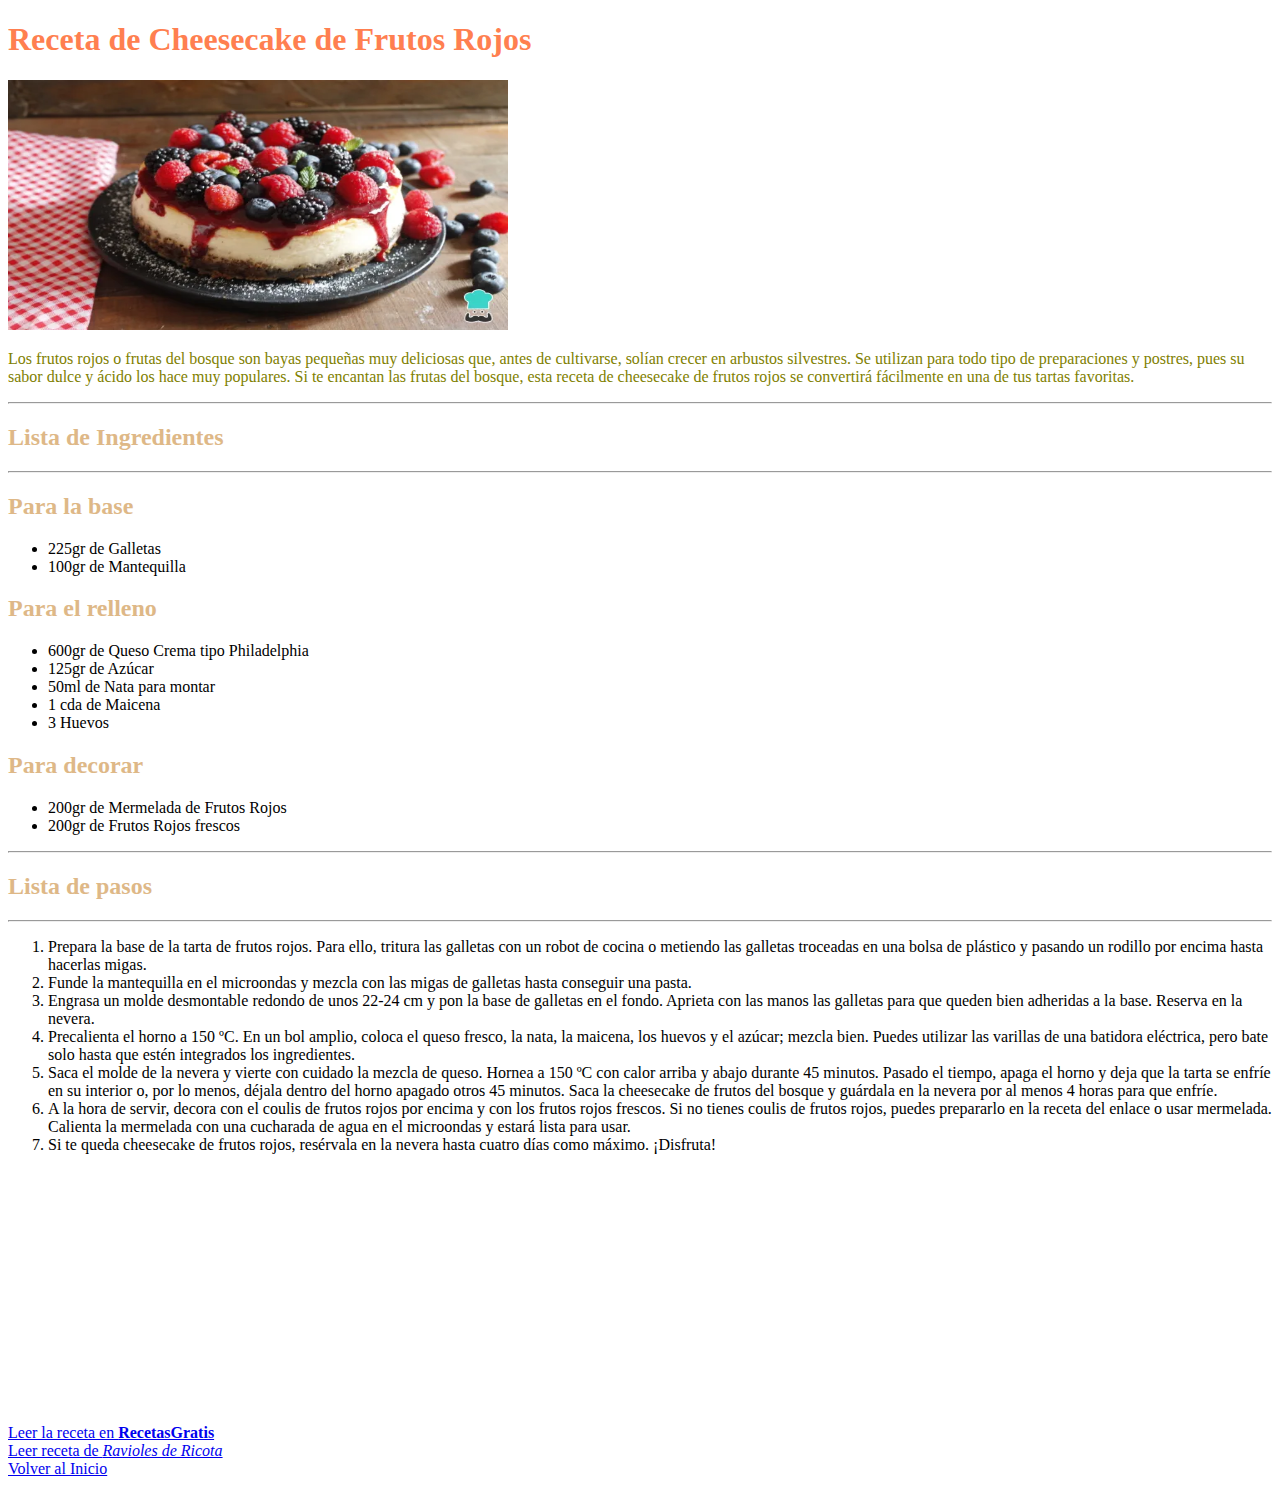
<file: Tarea 2/public/views/Instructivo2.html>
<!DOCTYPE html>
<html lang="en">
<head>
    <meta charset="UTF-8">
    <meta name="viewport" content="width=device-width, initial-scale=1.0">
    <title>Cheesecake de Frutos Rojos</title>
    <link rel="stylesheet" href="../css/style.css">
</head>
<body>
    <h1>Receta de Cheesecake de Frutos Rojos</h1>
    <img src="../img/cheesecake.webp" width="500" height="250" alt="foto de cheesecake">
    <p>Los frutos rojos o frutas del bosque son bayas pequeñas muy deliciosas que, antes de cultivarse, solían crecer en arbustos silvestres. Se utilizan para todo tipo de preparaciones y postres, pues su sabor dulce y ácido los hace muy populares. Si te encantan las frutas del bosque, esta receta de cheesecake de frutos rojos se convertirá fácilmente en una de tus tartas favoritas.</p>
    <hr>
    <h2>Lista de Ingredientes</h2>
    <hr>
    <h2>Para la base</h2>
    <ul>
        <li>225gr de Galletas</li>
        <li>100gr de Mantequilla</li>
    </ul>
    <h2>Para el relleno</h2>
    <ul>
        <li>600gr de Queso Crema tipo Philadelphia</li>
        <li>125gr de Azúcar</li>
        <li>50ml de Nata para montar</li>
        <li>1 cda de Maicena</li>
        <li>3 Huevos</li>
    </ul>
    <h2>Para decorar</h2>
    <ul>
        <li>200gr de Mermelada de Frutos Rojos</li>
        <li>200gr de Frutos Rojos frescos</li>
    </ul>
    <hr>
    <h2>Lista de pasos</h2>
    <hr>
    <ol>
        <li>Prepara la base de la tarta de frutos rojos. Para ello, tritura las galletas con un robot de cocina o metiendo las galletas troceadas en una bolsa de plástico y pasando un rodillo por encima hasta hacerlas migas.</li>
        <li>Funde la mantequilla en el microondas y mezcla con las migas de galletas hasta conseguir una pasta.</li>
        <li>Engrasa un molde desmontable redondo de unos 22-24 cm y pon la base de galletas en el fondo. Aprieta con las manos las galletas para que queden bien adheridas a la base. Reserva en la nevera.</li>
        <li>Precalienta el horno a 150 ºC. En un bol amplio, coloca el queso fresco, la nata, la maicena, los huevos y el azúcar; mezcla bien. Puedes utilizar las varillas de una batidora eléctrica, pero bate solo hasta que estén integrados los ingredientes.</li>
        <li>Saca el molde de la nevera y vierte con cuidado la mezcla de queso. Hornea a 150 ºC con calor arriba y abajo durante 45 minutos. Pasado el tiempo, apaga el horno y deja que la tarta se enfríe en su interior o, por lo menos, déjala dentro del horno apagado otros 45 minutos. Saca la cheesecake de frutos del bosque y guárdala en la nevera por al menos 4 horas para que enfríe.</li>
        <li>A la hora de servir, decora con el coulis de frutos rojos por encima y con los frutos rojos frescos. Si no tienes coulis de frutos rojos, puedes prepararlo en la receta del enlace o usar mermelada. Calienta la mermelada con una cucharada de agua en el microondas y estará lista para usar.</li>
        <li>Si te queda cheesecake de frutos rojos, resérvala en la nevera hasta cuatro días como máximo. ¡Disfruta!</li>
    </ol>
    <iframe width="500" height="250" src="https://www.youtube.com/embed/pMl2cKKZyJQ" title="Cómo hacer CHEESECAKE de FRUTOS ROJOS Fácil y Rápido 🍓🍇 (Receta Paso a Paso)" frameborder="0" allow="accelerometer; autoplay; clipboard-write; encrypted-media; gyroscope; picture-in-picture; web-share" referrerpolicy="strict-origin-when-cross-origin" allowfullscreen></iframe>
    <br>
    <a href="https://www.recetasgratis.net/receta-de-cheesecake-de-frutos-rojos-73941.html" target="_blank">
        Leer la receta en <strong>RecetasGratis</strong>
    </a>
    <br>
    <a href="Instructivo1.html">
        Leer receta de <em>Ravioles de Ricota</em>
    </a>
    <br>
    <a href="../../index.html">
        Volver al Inicio
    </a>
</body>
</html>
</file>
<file: public/css/style.css>
*{
    margin: 0;
    padding: 0;
    box-sizing: border-box;
    font-family: 'Uchen', serif;
}
.all-content{
    background: #9f8ba3;
}
/* navbar */
#navbar{
    background-color: #c085b6;
    padding-left: 60px;
    font-weight: bold;
}
#logo{
    font-size: 23px;
    color: white;
}
#logo img{
    margin-bottom: 15px;
}
.navbar-nav{
    margin-left: 10px;
}
.nav-link{
    color: white;
    font-weight: bold;
    text-shadow: 1px 1px 1px black;
    margin-left: 15px;
    transition: 0.5s ease;
}
.nav-link:hover{
    background-color: rgb(212, 153, 209);
    color: white;
    border-radius: 5px;
}
.icons{
    margin-left: 30px;
}
.icons img{
    margin-left: 10px;
    transition: 0.5s ease;
    cursor: pointer;
}
.icons img:hover{
    transform: translateY(-5px);
}
@media screen and (max-width:330px){
    #logo{
        font-size: 15px;
    }
}
/* navbar end */

/* inicio */
.home{
    width: 100%;
    height: 88.5vh;
    display: flex;
    background-image: linear-gradient(rgba(0,0,0,0.5),rgba(0,0,0,0.5)), url(/public/img/header.avif);
    background-size: cover;
    align-items: center;
    justify-content: center;
    flex-wrap: wrap;
    position: relative;
    z-index: 0;
}
.home .img{
    flex: 1 1 400px;
}
.home .img img{
    width: 100%;
}
.home .content{
    flex: 1 1 400px;
    margin-left: 60px;
}
.content h3{
    color: white;
    font-size: 60px;
    font-weight: bold;
    text-shadow: 1px 1px 1px black;
}
.content h2{
    font-size: 60px;
    color: white;
    text-shadow: 1px 1px 1px black;
    font-weight: bold;
}
.changecontent::after{
    content:' ';
    color: rgb(216, 167, 216);
    animation: changetext 10s infinite linear;
    font-weight: bold;
}
@keyframes changetext{
    0%{content: "Hello Kitty";}
    20%{content: "Kuromi";}
    50%{content: "Cinnamoroll";}
    60%{content: "My Melody";}
    100%{content: "Purin";}
}
.content p{
    color: white;
    font-weight: bold;
    text-shadow: 1px 1px 1px black;
}
.content .btn{
    width: 110px;
    height: 38px;
    background-color: #573818;
    color: white;
}
@media screen and (max-width:800px){
    .content h3{
        font-size: 50px;
    }
}
@media screen and (max-width:860px){
    .home{
        height: 120vh;
    }
}
@media screen and (max-width:560px){
    .home{
        height: 100vh;
    }
}
@media screen and (max-width:330px){
    .content h2{
        font-size: 30px;
    }
    .content h3{
        font-size: 30px;
    }
}
/* inicio end */

/* banner */
.banner{
    width: 100%;
    height: 60vh;
    display: flex;
    background-image: linear-gradient(rgba(0,0,0,0.6),rgba(0,0,0,0.6)), url(/public/img/banner-2.jpg);
    background-size: cover;
    align-items: center;
    justify-content: center;
    flex-wrap: wrap;
    box-shadow: 0px 0px 10px black;
    margin-top: 50px;
}
.banner .img{
    flex: 1 1 400px;
}
.banner .img img{
    width: 100%;
}
.banner .content{
    flex: 1 1 400px;
    margin-left: 60px;
    margin-top: 60px;
}
.banner .content h3{
    color: rgb(182, 112, 189);
    font-weight: bold;
}
.banner .content h2{
    font-size: 50px;
    color: rgb(182, 112, 189);
    font-weight: bold;
    text-shadow: 1px 1px 1px black;
}
.banner .content p{
    color: rgb(186, 157, 189);
}
/* #btnorder button{
    width: 150px;
    height: 32px;
    letter-spacing: 5px;
    background-color: rgba(161,109,14,1);
    color: white;
    border: none;
    border-radius: 5px;
    cursor: pointer;
} */
@media screen and (max-width:800px){
    .banner .content h3{
        font-size: 50px;
    }
}
@media screen and (max-width:855px){
    .banner{
        height: 100vh;
    }
}
/* banner end */

/* productos */
#product-cards h1{
    text-align: center;
    font-weight: bold;
    margin-top: 50px;
    color: rgba(255, 255, 255, 0.603);
    text-shadow: 1px 1px 1px rgb(0, 0, 0);
    border-bottom: 2px solid rgb(243, 200, 245);
}
#product-cards .card{
    background-color: rgb(251, 202, 255);
    box-shadow: 0 0 3px black;
    border-radius: 5px;
    cursor: pointer;
}
.overlay{
    display: block;
    opacity: 0;
    position: absolute;
    top: 10%;
    margin-left: 0;
    width: 70px;
}
#product-cards .card:hover .overlay{
    opacity: 1;
    margin-left: 5%;
    transition: 0.5s ease;
}
.overlay i img{
    background-color: #929292;
    height: 30px;
    width: 30px;
    font-size: 20px;
    padding: 7px;
    margin: -20%;
    margin-bottom: 5%;
    cursor: pointer;
}
.overlay .btn-secondary{
    background: transparent !important;
    border: none;
    box-shadow: none;
}
#product-cards h3{
    color: rgb(255, 255, 255);
    text-shadow: 1px 1px 1px rgb(172, 172, 172);
}
.star .checked{
    color: yellow;
}
#product-cards p{
    color: #a38fa7;
    font-weight: bold;
}
#product-cards h6{
    font-size: 20px;
    color: #2f0033;
    font-weight: bold;
}
#product-cards h6 span button{
    width: 100px;
    height: 26px;
    font-size: 15px;
    background: transparent;
    letter-spacing: 3px;
    border: 2px solid #573818;
    border-radius: 5px;
    float: right;
    font-weight: bold;
    transition: 0.5s ease;
    cursor: pointer;
}
#product-cards h6 span button:hover{
    background-color: #2e1700;
    color: white;
}

/* productos end */

/* gallería */
#gallary{
    margin-top: 50px;
}
#gallary h1{
    text-align: center;
    font-weight: bold;
    margin-top: 50px;
    color: rgb(223, 211, 223);
    text-shadow: 1px 1px 1px black;
    border-bottom: 2px solid rgb(173, 173, 173);
}
#gallary .card{
    box-shadow: 3px 3px 3px black;
    cursor: pointer;
}
#gallary .overlay{
    opacity: 0;
    width: 100%;
    color: white;
    text-shadow: 1px 1px 1px black;
}
#gallary .card:hover .overlay{
    opacity: 5;
    margin-top: 20%;
    transition: 0.5s ease;
}
/* gallería end */

/* about */
#about{
    margin-top: 50px;
}
#about h1{
    text-align: center;
    font-weight: bold;
    margin-top: 50px;
    color: rgb(226, 226, 226);
    text-shadow: 1px 1px 1px black;
    border-bottom: 2px solid rgb(185, 154, 183);
}
#about .card{
    background-color: rgb(201, 147, 178);
    box-shadow: 0px 0px 5px black;
}
#about p{
    color: rgb(174, 150, 177);
    text-shadow: 1px 1px 1px rgb(187, 187, 187);
    font-weight: bold;
}
#bt button{
    width: 150px;
    height: 32px;
    letter-spacing: 3px;
    background-color: rgba(161,109,14,1);
    color: white;
    border: none;
    cursor: pointer;
}
@media screen and (max-width:1000px){
    #about p{
        font-size: 10px;
    }
}
@media screen and (max-width:760px){
    #about p{
        font-size: 20px;
    }
}
/* about end */

.contact{
    display: grid;
    grid-template-columns: repeat(2, 1fr);
    align-items: center;
    gap: 2.5rem;
    padding: 100px 8% 120px;
    background: #f3f3f3;
}
.content-text{
    margin-bottom: 10px;
}
.content-text h2{
    font-size: 30px;
    font-weight: 700;
    margin-bottom: 10px;
    text-shadow: 0px 1px 1px black;
}
.content-text h2 span{
    color: #bc27cf;
}
.content-text p{
    font-weight: bold;
}
.list{
    margin-top: 16px;
}
.list li{
    margin-bottom: 12px;
}
.list li a{
    display: contents;
    color: #d690d6;
    font-weight: bold;
    font-size: 15px;
    transition: 0.3s ease;
}
.contact-form form{
    position: relative;
}
.contact-form form input,
form textarea{
    width: 100%;
    padding: 10px;
    background: white;
    color: black;
    border: none;
    outline: none;
    font-size: 15px;
    border-radius: 5px;
    margin-bottom: 10px;
}
.contact-form textarea{
    resize: none;
    height: 160px;
}
.contact-form .submit{
    display: inline-block;
    font-size: 15px;
    background: #d690d6;
    color: white;
    width: 160px;
    transition: 0.5s;
    cursor: pointer;
}
.contact-form .submit:hover{
    width: 175px;
}
@media (max-width:920px){
    .contact{
        grid-template-columns: 1fr;
        max-width: 100%;
    }
}
/* Contact Section End */


/* contacto */
/* #contact{
    margin-top: 100px;
}
#contact h1{
    text-align: center;
    font-weight: bold;
    margin-top: 50px;
    color: rgba(161,109,14,1);
    text-shadow: 1px 1px 1px black;
    border-bottom: 2px solid rgba(161,109,14,1);
}
#contact input{
    background-color: rgba(161,109,14,1);
}
#contact input::placeholder{
    color: white;
}
#contact textarea{
    background-color: rgba(161,109,14,1);
}
#contact textarea::placeholder{
    color: white;
}
#messagebtn{
    text-align: center;
}
#messagebtn button{
    width: 200px;
    height: 30px;
    letter-spacing: 3px;
    font-weight: bold;
    background: transparent;
    border: 2px solid white;
    color: white;
    transition: 0.5s;
    cursor: pointer;
}
#messagebtn button:hover{
    background-color: rgba(161,109,14,1);
} */
/* contacto end */

/* footer */
#footer{
    width: 100%;    
    background-color: #c085b6;
    box-shadow: 0px 0px 5px black;
    margin-top: 100px;
}
#footer h1{
    color: white;
    padding-top: 30px;
}
#footer p{
    color: white;
}
.icons i{
    background-color: white;
    color: #ac65a0;
    border-radius: 50px;
    padding: 6px;
    font-size: 30px;
    transition: 0.5s;
    cursor: pointer;
}
.icons i:hover{
    background-color: rgba(161,109,14,1);
    color: white;
}
.copyright{
    color: white;
    margin-top: 20px;
}
.credite{
    color: white;
}
/* footer end */

html{
    scroll-behavior: smooth;
}
.arrow{
    position: fixed;
    background-color: rgb(202, 179, 200);
    border-radius: 50px;
    height: 50px;
    bottom: 40px;
    right: 50px;
    text-decoration: none;
    text-align: center;
    line-height: 50px;
}
</file>
<file: Tarea 2/public/css/style.css>
*{
    font-family: Cambria, Cochin, Georgia, Times, 'Times New Roman', serif;
}

h1{
    color:coral
}
h2{
    color: burlywood;
}
p{
    color:olive;
}
</file>
<file: Proyecto Final/public/css/style.css>
*{
    margin: 0;
    padding: 0;
    box-sizing: border-box;
    font-family: 'Uchen', serif;
}
.all-content{
    background: #9f8ba3;
}
/* navbar */
#navbar{
    background-color: #c085b6;
    padding-left: 60px;
    font-weight: bold;
}
#logo{
    font-size: 23px;
    color: white;
}
#logo img{
    margin-bottom: 15px;
}
.navbar-nav{
    margin-left: 10px;
}
.nav-link{
    color: white;
    font-weight: bold;
    text-shadow: 1px 1px 1px black;
    margin-left: 15px;
    transition: 0.5s ease;
}
.nav-link:hover{
    background-color: rgb(212, 153, 209);
    color: white;
    border-radius: 5px;
}
.icons{
    margin-left: 30px;
}
.icons img{
    margin-left: 10px;
    transition: 0.5s ease;
    cursor: pointer;
}
.icons img:hover{
    transform: translateY(-5px);
}
@media screen and (max-width:330px){
    #logo{
        font-size: 15px;
    }
}
/* navbar end */

/* inicio */
.home{
    width: 100%;
    height: 88.5vh;
    display: flex;
    background-image: linear-gradient(rgba(0,0,0,0.5),rgba(0,0,0,0.5)), url(../img/header.avif);
    background-size: cover;
    align-items: center;
    justify-content: center;
    flex-wrap: wrap;
    position: relative;
    z-index: 0;
}
.home .img{
    flex: 1 1 400px;
}
.home .img img{
    width: 100%;
}
.home .content{
    flex: 1 1 400px;
    margin-left: 60px;
}
.content h3{
    color: white;
    font-size: 60px;
    font-weight: bold;
    text-shadow: 1px 1px 1px black;
}
.content h2{
    font-size: 60px;
    color: white;
    text-shadow: 1px 1px 1px black;
    font-weight: bold;
}
.changecontent::after{
    content:' ';
    color: rgb(216, 167, 216);
    animation: changetext 10s infinite linear;
    font-weight: bold;
}
@keyframes changetext{
    0%{content: "Hello Kitty";}
    20%{content: "Kuromi";}
    50%{content: "Cinnamoroll";}
    60%{content: "My Melody";}
    100%{content: "Purin";}
}
.content p{
    color: white;
    font-weight: bold;
    text-shadow: 1px 1px 1px black;
}
.content .btn{
    width: 110px;
    height: 38px;
    background-color: #573818;
    color: white;
}
@media screen and (max-width:800px){
    .content h3{
        font-size: 50px;
    }
}
@media screen and (max-width:860px){
    .home{
        height: 120vh;
    }
}
@media screen and (max-width:560px){
    .home{
        height: 100vh;
    }
}
@media screen and (max-width:330px){
    .content h2{
        font-size: 30px;
    }
    .content h3{
        font-size: 30px;
    }
}
/* inicio end */

/* banner */
.banner{
    width: 100%;
    height: 60vh;
    display: flex;
    background-image: linear-gradient(rgba(0,0,0,0.6),rgba(0,0,0,0.6)), url(../img/banner-2.jpg);
    background-size: cover;
    align-items: center;
    justify-content: center;
    flex-wrap: wrap;
    box-shadow: 0px 0px 10px black;
    margin-top: 50px;
}
.banner .img{
    flex: 1 1 400px;
}
.banner .img img{
    width: 100%;
}
.banner .content{
    flex: 1 1 400px;
    margin-left: 60px;
    margin-top: 60px;
}
.banner .content h3{
    color: rgb(182, 112, 189);
    font-weight: bold;
}
.banner .content h2{
    font-size: 50px;
    color: rgb(182, 112, 189);
    font-weight: bold;
    text-shadow: 1px 1px 1px black;
}
.banner .content p{
    color: rgb(186, 157, 189);
}
/* #btnorder button{
    width: 150px;
    height: 32px;
    letter-spacing: 5px;
    background-color: rgba(161,109,14,1);
    color: white;
    border: none;
    border-radius: 5px;
    cursor: pointer;
} */
@media screen and (max-width:800px){
    .banner .content h3{
        font-size: 50px;
    }
}
@media screen and (max-width:855px){
    .banner{
        height: 100vh;
    }
}
/* banner end */

/* productos */
#product-cards h1{
    text-align: center;
    font-weight: bold;
    margin-top: 50px;
    color: rgba(255, 255, 255, 0.603);
    text-shadow: 1px 1px 1px rgb(0, 0, 0);
    border-bottom: 2px solid rgb(243, 200, 245);
}
#product-cards .card{
    background-color: rgb(251, 202, 255);
    box-shadow: 0 0 3px black;
    border-radius: 5px;
    cursor: pointer;
}
.overlay{
    display: block;
    opacity: 0;
    position: absolute;
    top: 10%;
    margin-left: 0;
    width: 70px;
}
#product-cards .card:hover .overlay{
    opacity: 1;
    margin-left: 5%;
    transition: 0.5s ease;
}
.overlay i img{
    background-color: #929292;
    height: 30px;
    width: 30px;
    font-size: 20px;
    padding: 7px;
    margin: -20%;
    margin-bottom: 5%;
    cursor: pointer;
}
.overlay .btn-secondary{
    background: transparent !important;
    border: none;
    box-shadow: none;
}
#product-cards h3{
    color: rgb(255, 255, 255);
    text-shadow: 1px 1px 1px rgb(172, 172, 172);
}
.star .checked{
    color: yellow;
}
#product-cards p{
    color: #a38fa7;
    font-weight: bold;
}
#product-cards h6{
    font-size: 20px;
    color: #2f0033;
    font-weight: bold;
}
#product-cards h6 span button{
    width: 100px;
    height: 26px;
    font-size: 15px;
    background: transparent;
    letter-spacing: 3px;
    border: 2px solid #573818;
    border-radius: 5px;
    float: right;
    font-weight: bold;
    transition: 0.5s ease;
    cursor: pointer;
}
#product-cards h6 span button:hover{
    background-color: #2e1700;
    color: white;
}

/* productos end */

/* gallería */
#gallary{
    margin-top: 50px;
}
#gallary h1{
    text-align: center;
    font-weight: bold;
    margin-top: 50px;
    color: rgb(223, 211, 223);
    text-shadow: 1px 1px 1px black;
    border-bottom: 2px solid rgb(173, 173, 173);
}
#gallary .card{
    box-shadow: 3px 3px 3px black;
    cursor: pointer;
}
#gallary .overlay{
    opacity: 0;
    width: 100%;
    color: white;
    text-shadow: 1px 1px 1px black;
}
#gallary .card:hover .overlay{
    opacity: 5;
    margin-top: 20%;
    transition: 0.5s ease;
}
/* gallería end */

/* about */
#about{
    margin-top: 50px;
}
#about h1{
    text-align: center;
    font-weight: bold;
    margin-top: 50px;
    color: rgb(226, 226, 226);
    text-shadow: 1px 1px 1px black;
    border-bottom: 2px solid rgb(185, 154, 183);
}
#about .card{
    background-color: rgb(201, 147, 178);
    box-shadow: 0px 0px 5px black;
}
#about p{
    color: rgb(174, 150, 177);
    text-shadow: 1px 1px 1px rgb(187, 187, 187);
    font-weight: bold;
}
#bt button{
    width: 150px;
    height: 32px;
    letter-spacing: 3px;
    background-color: rgba(161,109,14,1);
    color: white;
    border: none;
    cursor: pointer;
}
@media screen and (max-width:1000px){
    #about p{
        font-size: 10px;
    }
}
@media screen and (max-width:760px){
    #about p{
        font-size: 20px;
    }
}
/* about end */

.contact{
    display: grid;
    grid-template-columns: repeat(2, 1fr);
    align-items: center;
    gap: 2.5rem;
    padding: 100px 8% 120px;
    background: #f3f3f3;
}
.content-text{
    margin-bottom: 10px;
}
.content-text h2{
    font-size: 30px;
    font-weight: 700;
    margin-bottom: 10px;
    text-shadow: 0px 1px 1px black;
}
.content-text h2 span{
    color: #bc27cf;
}
.content-text p{
    font-weight: bold;
}
.list{
    margin-top: 16px;
}
.list li{
    margin-bottom: 12px;
}
.list li a{
    display: contents;
    color: #d690d6;
    font-weight: bold;
    font-size: 15px;
    transition: 0.3s ease;
}
.contact-form form{
    position: relative;
}
.contact-form form input,
form textarea{
    width: 100%;
    padding: 10px;
    background: white;
    color: black;
    border: none;
    outline: none;
    font-size: 15px;
    border-radius: 5px;
    margin-bottom: 10px;
}
.contact-form textarea{
    resize: none;
    height: 160px;
}
.contact-form .submit{
    display: inline-block;
    font-size: 15px;
    background: #d690d6;
    color: white;
    width: 160px;
    transition: 0.5s;
    cursor: pointer;
}
.contact-form .submit:hover{
    width: 175px;
}
@media (max-width:920px){
    .contact{
        grid-template-columns: 1fr;
        max-width: 100%;
    }
}
/* Contact Section End */


/* contacto */
/* #contact{
    margin-top: 100px;
}
#contact h1{
    text-align: center;
    font-weight: bold;
    margin-top: 50px;
    color: rgba(161,109,14,1);
    text-shadow: 1px 1px 1px black;
    border-bottom: 2px solid rgba(161,109,14,1);
}
#contact input{
    background-color: rgba(161,109,14,1);
}
#contact input::placeholder{
    color: white;
}
#contact textarea{
    background-color: rgba(161,109,14,1);
}
#contact textarea::placeholder{
    color: white;
}
#messagebtn{
    text-align: center;
}
#messagebtn button{
    width: 200px;
    height: 30px;
    letter-spacing: 3px;
    font-weight: bold;
    background: transparent;
    border: 2px solid white;
    color: white;
    transition: 0.5s;
    cursor: pointer;
}
#messagebtn button:hover{
    background-color: rgba(161,109,14,1);
} */
/* contacto end */

/* footer */
#footer{
    width: 100%;    
    background-color: #c085b6;
    box-shadow: 0px 0px 5px black;
    margin-top: 100px;
}
#footer h1{
    color: white;
    padding-top: 30px;
}
#footer p{
    color: white;
}
.icons i{
    background-color: white;
    color: #ac65a0;
    border-radius: 50px;
    padding: 6px;
    font-size: 30px;
    transition: 0.5s;
    cursor: pointer;
}
.icons i:hover{
    background-color: rgba(161,109,14,1);
    color: white;
}
.copyright{
    color: white;
    margin-top: 20px;
}
.credite{
    color: white;
}
/* footer end */

html{
    scroll-behavior: smooth;
}
.arrow{
    position: fixed;
    background-color: rgb(202, 179, 200);
    border-radius: 50px;
    height: 50px;
    bottom: 40px;
    right: 50px;
    text-decoration: none;
    text-align: center;
    line-height: 50px;
}
</file>
